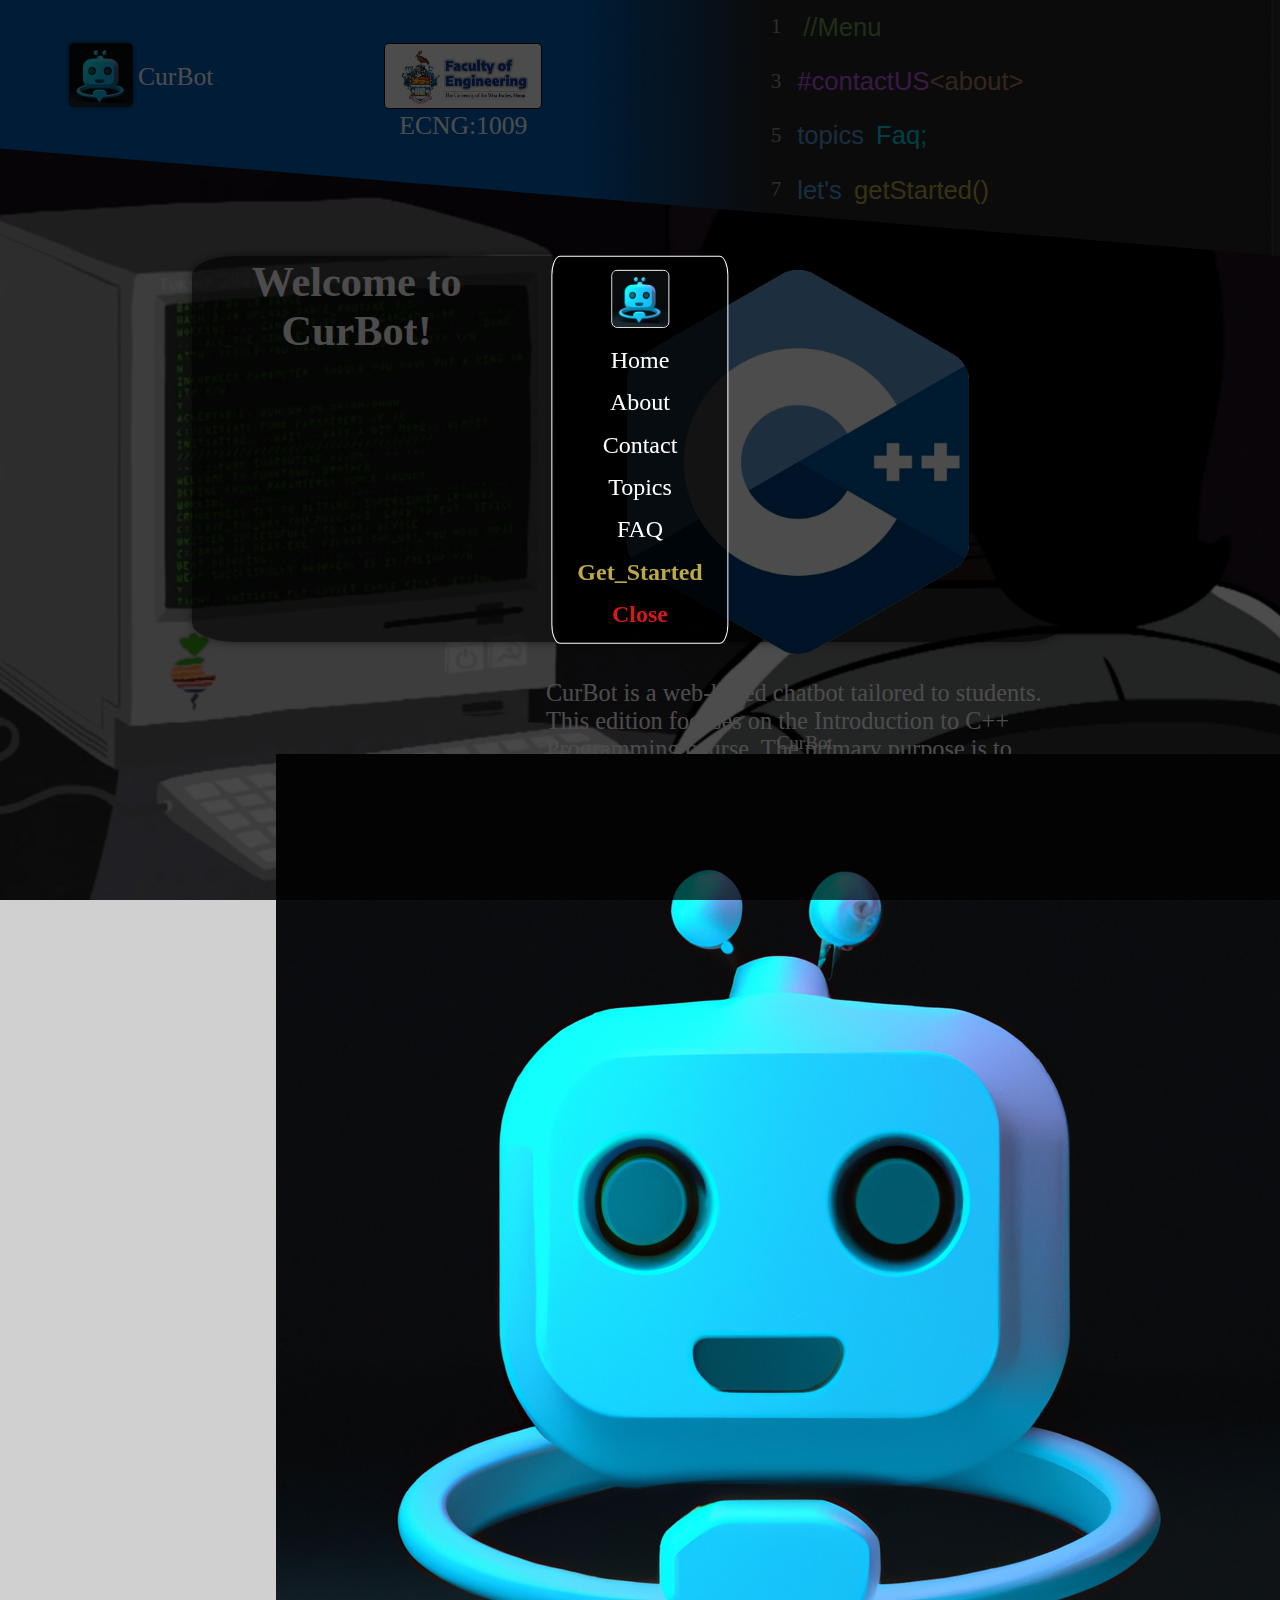
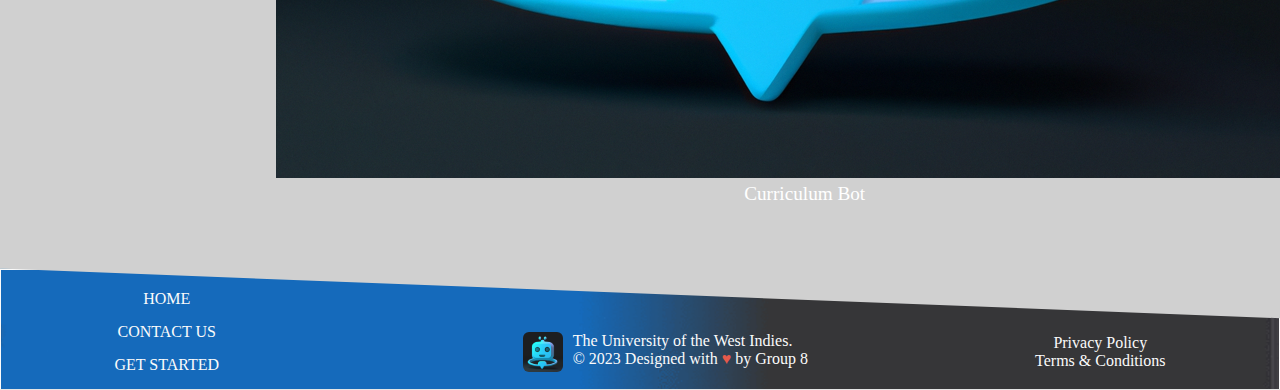
<file: index.html>
<!DOCTYPE html>
<html lang="en">

<head>
    <meta charset="UTF-8">
    <meta name="viewport" content="width=device-width, initial-scale=1, maximum-scale=1, user-scalable=no">
    <title>Home - Want to learn C++</title>
    <link rel="stylesheet" href="index_style.css">
    <link rel="stylesheet" href="header_styles.css">
    <link rel="stylesheet" href="footer_styles.css">  
    <script defer src="menu_func.js"></script>

<body>
    <header>
        <div class="header-title">
            <div class="header-title-name">
                <a href="index.html">
                  <img class="header-title-img" src="Images/CurBot chatbot.png" alt="C++ Logo">
                </a>
                <span class="header-title-text">CurBot</span>
            </div>
            <div class="header-edition">
                <a href="https://sta.uwi.edu/eng/electrical/about" target="_blank">
                  <img class="header-edition-image" src="Images/eng.jpg" alt="C++ Logo">
                </a>
                <span class="header-edition-text">ECNG:1009</span>
            </div>        
        </div>

        <div class="menu">
            <div class="menu-row1">
                <span class="menu-nums">1</span>
                <button class="menu-items" id="menu-button">//Menu</button>
            </div>
            <div class="menu-row2">
                <span class="menu-nums">3</span>
                <button class="menu-items" id="contact-button">#contactUS</button>
                <button class="menu-items" id="about-button">&lt;about&gt;</button>
            </div>
            <div class="menu-row3">
                <span class="menu-nums">5</span>
                <button class="menu-items" id="topics-button">topics</button>
                <button class="menu-items" id="faq-button">Faq;</button>
            </div>
            <div class="menu-row4">
                <span class="menu-nums">7</span>
                <button class="menu-items" id="lets-button">let's</button>
                <button class="menu-items" id="get-started-button">getStarted()</button>
            </div>          
        </div>
    </header>

    <div class="overlay" id="menu-overlay">
        <div class="overlay-content">
            <img class="overlay-content-img" src="Images/CurBot chatbot.png" alt="C++ Logo">    
          <a href="index.html">Home</a>
          <a href="about.html">About</a>
          <a href="contact.html">Contact</a>
          <a href="topics.html">Topics</a>
          <a href="FAQ.html">FAQ</a>
          <a href="Resources.html">Get_Started</a>
          <a href="#" id="close-menu">Close</a>
        </div>
      </div>

    <div class="top-container">
        <span class="top-title"> Welcome to CurBot! </span>
        
        <div class="top-text">
            <img class="top-img" src="Images/c++.jpeg" alt="C++ Logo">
            <span class="top-paragraph">CurBot is a web-based chatbot tailored to students.
                This edition focuses on the Introduction to C++ Programming course. The primary purpose is to supplement
                the course material by providing interactive content and responsive assistance focused on the
                curriculum of ECNG1009.
            </span>
        </div>
        <button class="main-get-started-button" >GET STARTED</button>
    </div>
   
    <div class="bot-container">
        <div class="chatbot-container" id="chatbot-container">
            <span>CurBot</span>
            <img class="bot-curbot-img" src="Images/CurBot chatbot.png" alt="CurBot">
            <span class="bot-curbot-paragraph">The Curriculum Bot</span>
        </div>
    
        <div class="resource-container" id="resource-container">
            <span>Resources</span>
            <img class="bot-resource-img" src="Images/resource.gif" alt="Resources">
            <span class="bot-resource-paragraph">Further Learning!</span>
        </div>
    </div>

    <footer class="footer-container">
        
        <div class="footer-content"> 
            <div class="quick-menu-links">
                <ul>
                  <li><a href="#">HOME</a></li>
                  <li><a href="#">CONTACT US</a></li>
                  <li><a href="#">GET STARTED</a></li>
                </ul>
              </div>
            <div class="copyright">
                <img class="bot-img-1" src="Images/CurBot chatbot.png" alt="C++ Logo">
                <p>The University of the West Indies. <br>&copy; 2023 Designed with <span class="heart">&hearts;</span> by Group 8</p>
              </div>
          <div class="legal">
            <p><a href="privacy_policy.html">Privacy Policy</a></p>
            <p><a href="terms_conditions.html">Terms & Conditions</a></p>
          </div>          
        </div>
      
        
      </footer>
      

      <script>
        function redirectToStreamlit() {
            // Redirect to your Streamlit app URL when the button is clicked
            window.location.href = 'terms_conditions_box.html';  // Change this URL to match your Streamlit app's URL
        }
        function hoverEffect() {
            document.getElementById("get-started-button").classList.add("hovered");
        }
        function hoverEffect1() {
            document.getElementById("lets-button").classList.add("hovered");
        }
    </script>

</body>

</html>
</file>
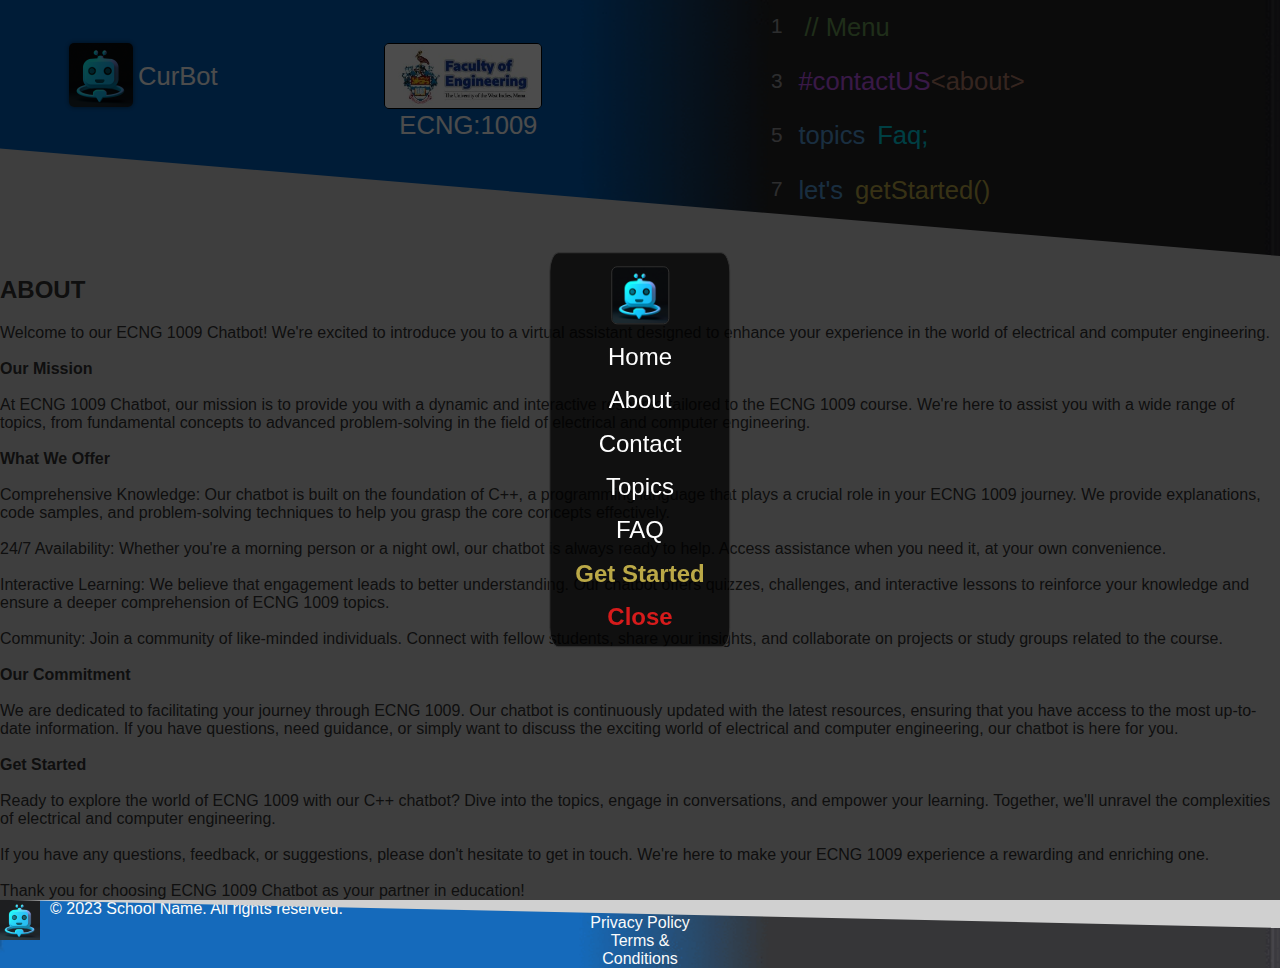
<file: about.html>
<!DOCTYPE html>
<html lang="en">

<head>
  <meta charset="UTF-8">
  <meta name="viewport" content="width=device-width, initial-scale=1.0">
<title>Home-Want to learn C++ </title>
<link rel="stylesheet" href="about_styles.css">
<link rel="stylesheet" href="header_styles.css">
<link rel="stylesheet" href="footer_styles.css">
<script defer src="menu_func.js"></script>

</head>

<body>
  <header>
    <div class="header-title">
        <div class="header-title-name">
            <a href="index.html">
              <img class="header-title-img" src="Images/CurBot chatbot.png" alt="C++ Logo">
            </a>
            <span class="header-title-text">CurBot</span>
        </div>
        <div class="header-edition">
            <a href="https://sta.uwi.edu/eng/electrical/about" target="_blank">
              <img class="header-edition-image" src="Images/eng.jpg" alt="C++ Logo">
            </a>
            <span class="header-edition-text">ECNG:1009</span>
        </div>        
    </div>
    

    <div class="menu">
        <div class="menu-row1">
            <span class="menu-nums">1</span>
            <button class="menu-items" id="menu-button">// Menu</button>
        </div>
        <div class="menu-row2">
            <span class="menu-nums">3</span>
            <button class="menu-items" id="contact-button">#contactUS</button>
            <button class="menu-items" id="about-button">&lt;about&gt;</button>
        </div>
        <div class="menu-row3">
            <span class="menu-nums">5</span>
            <button class="menu-items" id="topics-button">topics</button>
            <button class="menu-items" id="faq-button">Faq;</button>
        </div>
        <div class="menu-row4">
            <span class="menu-nums">7</span>
            <button class="menu-items" id="lets-button">let's</button>
            <button class="menu-items" id="get-started-button">getStarted()</button>
        </div>          
    </div>
</header>

<div class="overlay" id="menu-overlay">
  <div class="overlay-content">
      <img class="overlay-content-img" src="Images/CurBot chatbot.png" alt="C++ Logo">    
    <a href="index.html">Home</a>
    <a href="about.html">About</a>
    <a href="contact.html">Contact</a>
    <a href="topics.html">Topics</a>
    <a href="FAQ.html">FAQ</a>
    <a href="Resources.html">Get Started</a>
    <a href="#" id="close-menu">Close</a>
  </div>
</div>
     
    <div class="top-mid-container">
        
        <h2 class="top-mid-title"> ABOUT </h2>   
        
        <span class="top-mid-paragraph">
          Welcome to our ECNG 1009 Chatbot! We're excited to introduce you to a virtual assistant designed to enhance your experience in the world of electrical and computer engineering.
          <br><br>
          <strong>Our Mission</strong>
          <br><br>
          At ECNG 1009 Chatbot, our mission is to provide you with a dynamic and interactive resource tailored to the ECNG 1009 course. We're here to assist you with a wide range of topics, from fundamental concepts to advanced problem-solving in the field of electrical and computer engineering.
          <br><br>
          <strong>What We Offer</strong>
          <br><br>
          Comprehensive Knowledge: Our chatbot is built on the foundation of C++, a programming language that plays a crucial role in your ECNG 1009 journey. We provide explanations, code samples, and problem-solving techniques to help you grasp the core concepts effectively.
          <br><br>
          24/7 Availability: Whether you're a morning person or a night owl, our chatbot is always ready to help. Access assistance when you need it, at your own convenience.
          <br><br>
          Interactive Learning: We believe that engagement leads to better understanding. Our chatbot offers quizzes, challenges, and interactive lessons to reinforce your knowledge and ensure a deeper comprehension of ECNG 1009 topics.
          <br><br>
          Community: Join a community of like-minded individuals. Connect with fellow students, share your insights, and collaborate on projects or study groups related to the course.
          <br><br>
          <strong>Our Commitment</strong>
          <br><br>
          We are dedicated to facilitating your journey through ECNG 1009. Our chatbot is continuously updated with the latest resources, ensuring that you have access to the most up-to-date information. If you have questions, need guidance, or simply want to discuss the exciting world of electrical and computer engineering, our chatbot is here for you.
          <br><br>
          <strong>Get Started</strong>
          <br><br>
          Ready to explore the world of ECNG 1009 with our C++ chatbot? Dive into the topics, engage in conversations, and empower your learning. Together, we'll unravel the complexities of electrical and computer engineering.
          <br><br>
          If you have any questions, feedback, or suggestions, please don't hesitate to get in touch. We're here to make your ECNG 1009 experience a rewarding and enriching one.
          <br><br>
          Thank you for choosing ECNG 1009 Chatbot as your partner in education!
      </span>
      
    </div> 



    <footer class="footer-container">
      <div class="copyright">
          <img class="bot-img-1" src="Images/CurBot chatbot.png" alt="C++ Logo">
        <p>&copy; 2023 School Name. All rights reserved.</p>
      </div>

      <div class="legal">
          <p><a href="privacy_policy.html" >Privacy Policy</a></p>
          <p><a href="terms_conditions.html">Terms & <br>Conditions</a></p>
        </div>  
    </footer>
</body> 




</html>
</file>
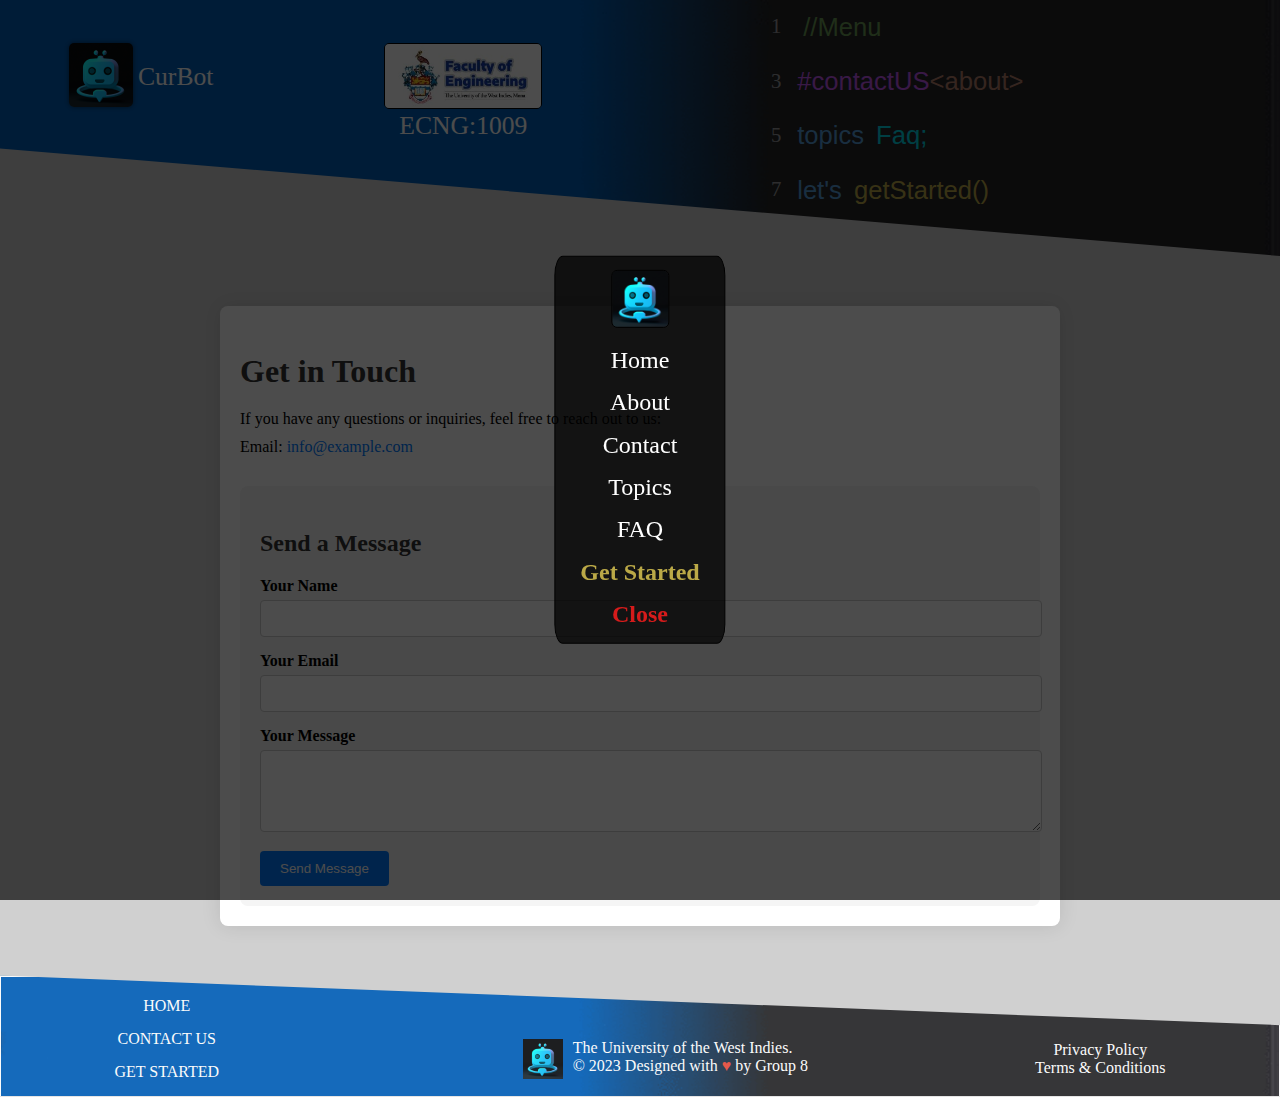
<file: contact.html>
<!DOCTYPE html>
<html lang="en">

<head>
  <meta charset="UTF-8">
  <meta name="viewport" content="width=device-width, initial-scale=1.0">
  <title>Home-Want to learn C++ </title>
  <link rel="stylesheet" href="contact_styles.css">
  <link rel="stylesheet" href="header_styles.css">
  <link rel="stylesheet" href="footer_styles.css">
  <script defer src="menu_func.js"></script>
</head>

<body>
    <header>
        <div class="header-title">
            <div class="header-title-name">
                <a href="index.html">
                  <img class="header-title-img" src="Images/CurBot chatbot.png" alt="C++ Logo">
                </a>
                <span class="header-title-text">CurBot</span>
            </div>
            <div class="header-edition">
                <a href="https://sta.uwi.edu/eng/electrical/about" target="_blank">
                  <img class="header-edition-image" src="Images/eng.jpg" alt="C++ Logo">
                </a>
                <span class="header-edition-text">ECNG:1009</span>
            </div>        
        </div>

        <div class="menu">
            <div class="menu-row1">
                <span class="menu-nums">1</span>
                <button class="menu-items" id="menu-button">//Menu</button>
            </div>
            <div class="menu-row2">
                <span class="menu-nums">3</span>
                <button class="menu-items" id="contact-button">#contactUS</button>
                <button class="menu-items" id="about-button">&lt;about&gt;</button>
            </div>
            <div class="menu-row3">
                <span class="menu-nums">5</span>
                <button class="menu-items" id="topics-button">topics</button>
                <button class="menu-items" id="faq-button">Faq;</button>
            </div>
            <div class="menu-row4">
                <span class="menu-nums">7</span>
                <button class="menu-items" id="lets-button">let's</button>
                <button class="menu-items" id="get-started-button">getStarted()</button>
            </div>          
        </div>
    </header>
    <div class="overlay" id="menu-overlay">
        <div class="overlay-content">
            <img class="overlay-content-img" src="Images/CurBot chatbot.png" alt="C++ Logo">    
          <a href="index.html">Home</a>
          <a href="about.html">About</a>
          <a href="contact.html">Contact</a>
          <a href="topics.html">Topics</a>
          <a href="FAQ.html">FAQ</a>
          <a href="Resources.html">Get Started</a>
          <a href="#" id="close-menu">Close</a>
        </div>
      </div>

      <div class="contact-container">
        <h2 class="contact-title">Get in Touch</h2>
    
        <div class="contact-info">
          <p>If you have any questions or inquiries, feel free to reach out to us:</p>
          <ul>
            <li>Email: <a href="mailto:info@example.com">info@example.com</a></li>
          </ul>
        </div>
    
        <div class="contact-form">
          <h3>Send a Message</h3>
          <form action="#" method="post">
            <label for="name">Your Name</label>
            <input type="text" id="name" name="name" required>
    
            <label for="email">Your Email</label>
            <input type="email" id="email" name="email" required>
    
            <label for="message">Your Message</label>
            <textarea id="message" name="message" rows="4" required></textarea>
    
            <button type="submit">Send Message</button>
          </form>
        </div>
      </div>



    <footer class="footer-container">
        
        <div class="footer-content"> 
            <div class="quick-menu-links">
                <ul>
                  <li><a href="#">HOME</a></li>
                  <li><a href="#">CONTACT US</a></li>
                  <li><a href="#">GET STARTED</a></li>
                </ul>
              </div>
            <div class="copyright">
                <img class="bot-img-1" src="Images/CurBot chatbot.png" alt="C++ Logo">
                <p>The University of the West Indies. <br>&copy; 2023 Designed with <span class="heart">&hearts;</span> by Group 8</p>
              </div>
          <div class="legal">
            <p><a href="privacy_policy.html">Privacy Policy</a></p>
            <p><a href="terms_conditions.html">Terms & Conditions</a></p>
          </div>          
        </div>
      
        
      </footer>


      
      
    
</body> 
</html>
</file>
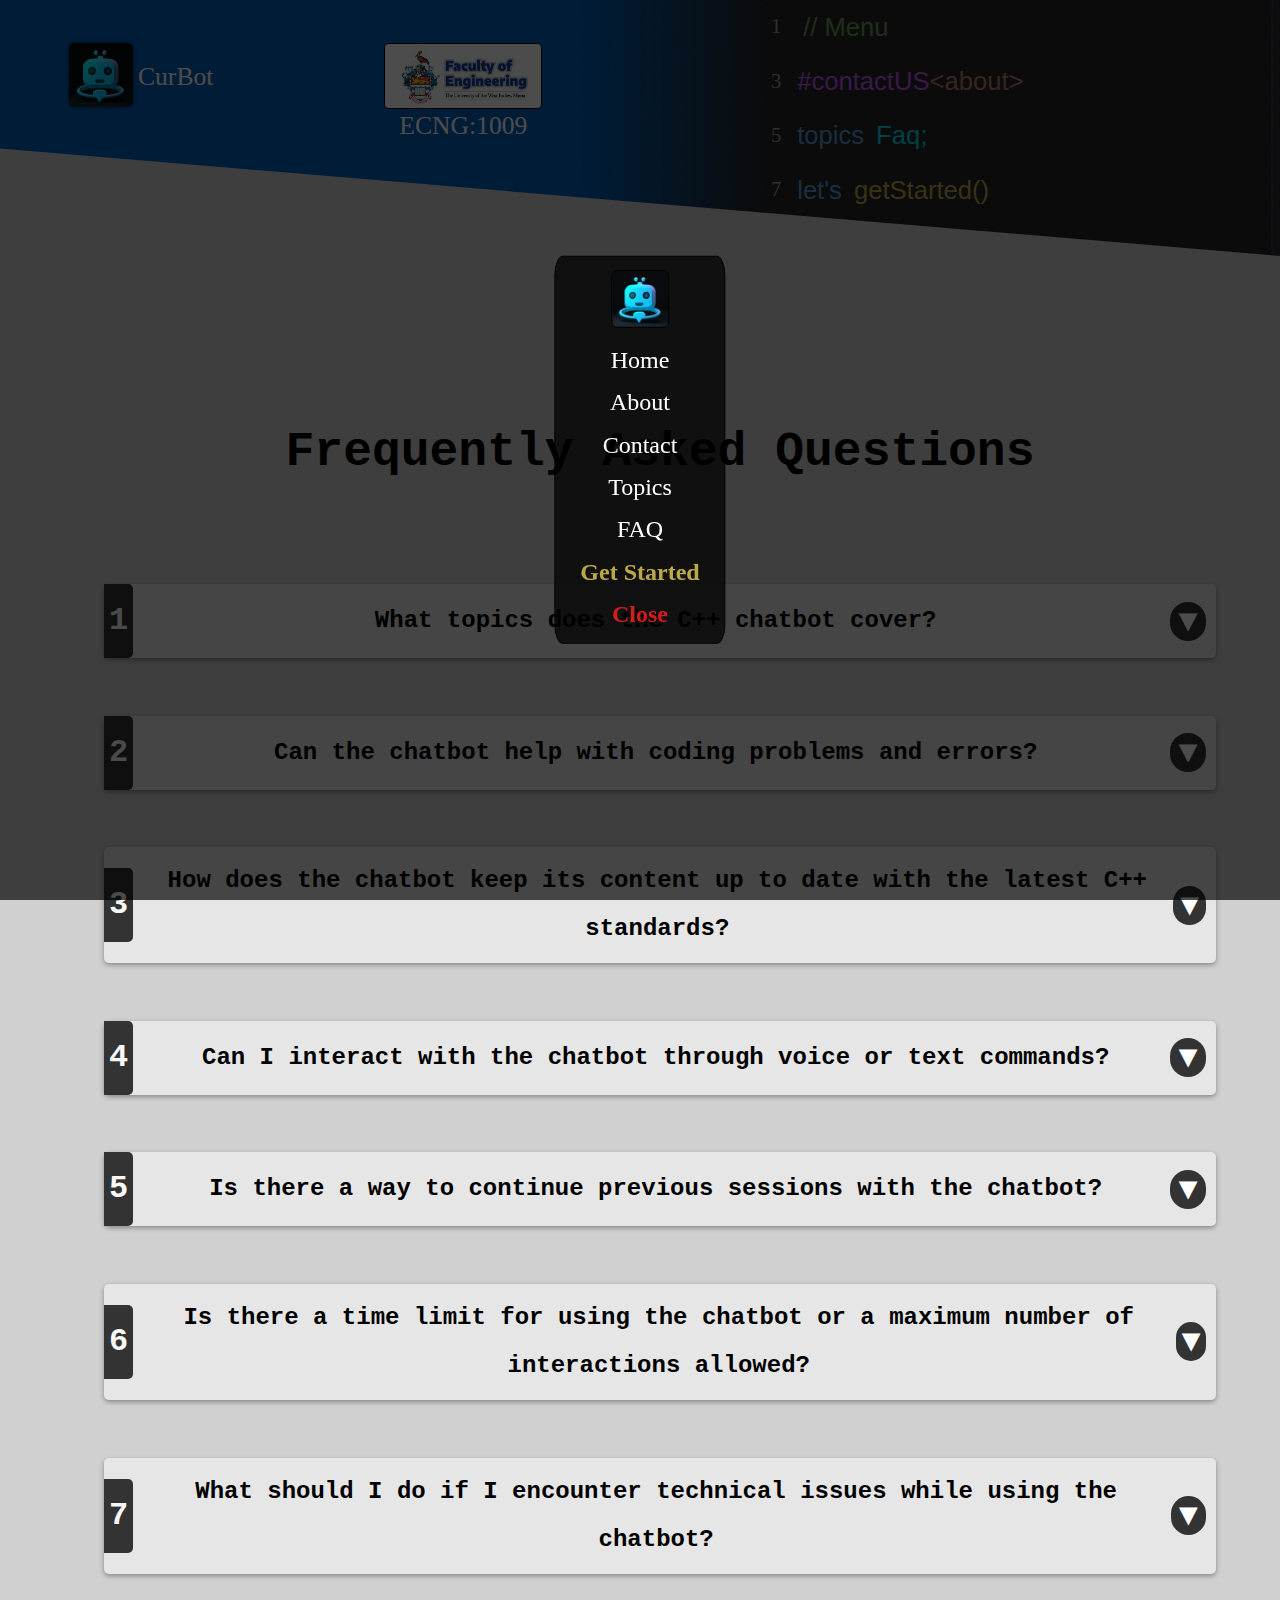
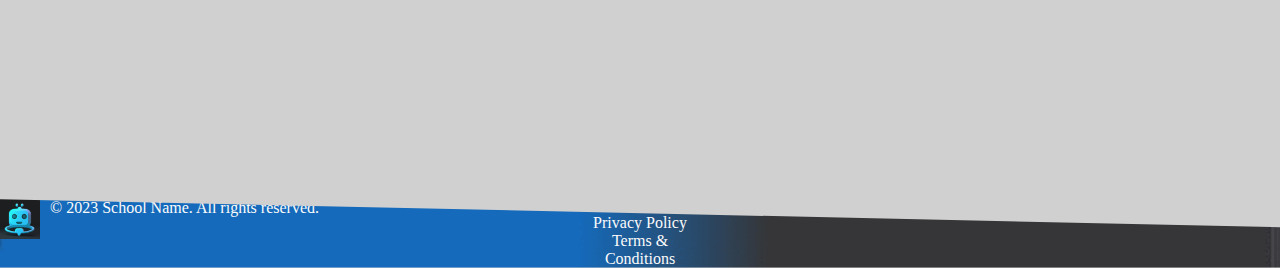
<file: FAQ.html>
<!DOCTYPE html>
<html lang="en">

<head>
  <meta charset="UTF-8">
  <meta name="viewport" content="width=device-width, initial-scale=1.0">
<title>Home-Want to learn C++ </title>
<link rel="stylesheet" href="FAQ_style.css">
<link rel="stylesheet" href="header_styles.css">
<link rel="stylesheet" href="footer_styles.css">
<script defer src="menu_func.js"></script>
</head>

<body>
  <header>
    <div class="header-title">
        <div class="header-title-name">
            <a href="index.html">
              <img class="header-title-img" src="Images/CurBot chatbot.png" alt="C++ Logo">
            </a>
            <span class="header-title-text">CurBot</span>
        </div>
        <div class="header-edition">
            <a href="https://sta.uwi.edu/eng/electrical/about" target="_blank">
              <img class="header-edition-image" src="Images/eng.jpg" alt="C++ Logo">
            </a>
            <span class="header-edition-text">ECNG:1009</span>
        </div>        
    </div>

    <div class="menu">
        <div class="menu-row1">
            <span class="menu-nums">1</span>
            <button class="menu-items" id="menu-button">// Menu</button>
        </div>
        <div class="menu-row2">
            <span class="menu-nums">3</span>
            <button class="menu-items" id="contact-button">#contactUS</button>
            <button class="menu-items" id="about-button">&lt;about&gt;</button>
        </div>
        <div class="menu-row3">
            <span class="menu-nums">5</span>
            <button class="menu-items" id="topics-button">topics</button>
            <button class="menu-items" id="faq-button">Faq;</button>
        </div>
        <div class="menu-row4">
            <span class="menu-nums">7</span>
            <button class="menu-items" id="lets-button">let's</button>
            <button class="menu-items" id="get-started-button">getStarted()</button>
        </div>          
    </div>
</header> 

<div class="overlay" id="menu-overlay">
  <div class="overlay-content">
      <img class="overlay-content-img" src="Images/CurBot chatbot.png" alt="C++ Logo">    
    <a href="index.html">Home</a>
    <a href="about.html">About</a>
    <a href="contact.html">Contact</a>
    <a href="topics.html">Topics</a>
    <a href="FAQ.html">FAQ</a>
    <a href="Resources.html">Get Started</a>
    <a href="#" id="close-menu">Close</a>
  </div>
</div>

<div class="top-mid-container">
        
    <span class="top-mid-title"> Frequently Asked Questions</span>   
    
    <div class="dropdown">
      <span class="question" onclick="toggleAnswer(this)">
        <strong data-color-text="1">What topics does the C++ chatbot cover?<span class="arrow"></span></strong>
          <div class="answer">
              Our chatbot covers the fundamental syntax and structure of the C++ programming language. You can learn more here.
          </div>
      </span>
  
      <span class="question" onclick="toggleAnswer(this)">
        <strong data-color-text="2">Can the chatbot help with coding problems and errors?<span class="arrow"></span></strong>
          <div class="answer">
              No, the chatbot is meant to be a resource for learning and answering questions related to C++. It does not provide code corrections or suggestions.
          </div>
      </span>
  
      <span class="question" onclick="toggleAnswer(this)">
        <strong data-color-text="3">How does the chatbot keep its content up to date with the latest C++ standards?<span class="arrow"></span></strong>
          <div class="answer">
              Curbot's content is regularly updated to align with the latest C++ standards and best practices. It leverages a combination of stored information in a vector database and real-time access to OpenAI's GPT-3 API, ensuring that you receive accurate and current information regarding C++ programming.
          </div>
      </span>
  
      <span class="question" onclick="toggleAnswer(this)">
        <strong data-color-text="4">Can I interact with the chatbot through voice or text commands?<span class="arrow"></span></strong>
          <div class="answer">
              As of now, Curbot primarily supports text-based interactions. You can type your questions or commands, and Curbot will provide text-based responses. Voice commands are not supported at this time.
          </div>
      </span>
  
      <span class="question" onclick="toggleAnswer(this)">
        <strong data-color-text="5">Is there a way to continue previous sessions with the chatbot?<span class="arrow"></span></strong>
          <div class="answer">
              Yes, you can continue your conversation within the same session. However, please note that once you refresh the page, the chat history is lost as it does not retain conversation history across sessions.
          </div>
      </span>
  
      <span class="question" onclick="toggleAnswer(this)">
        <strong data-color-text="6">Is there a time limit for using the chatbot or a maximum number of interactions allowed?<span class="arrow"></span></strong>
          <div class="answer">
              There is no specific time limit for using Curbot, and you can interact with it as long as you need to. Additionally, there is no maximum number of interactions or questions. Curbot is available to assist you with your C++ learning journey whenever you have questions or require guidance.
          </div>
      </span>
  
      <span class="question" onclick="toggleAnswer(this)">
          <strong data-color-text="7">What should I do if I encounter technical issues while using the chatbot?<span class="arrow"></span></strong>
          <div class="answer">
              If you encounter any technical issues while using the chatbot, please <a href="contact-us-link">Contact Us</a>. We are here to assist you with any technical problems or difficulties you may face while using Curbot. Your feedback and inquiries are important to us, and we will do our best to address and resolve any issues promptly.
          </div>
      </span>
  </div>
  
  
</div> 



<footer class="footer-container">
  <div class="copyright">
      <img class="bot-img-1" src="Images/CurBot chatbot.png" alt="C++ Logo">
    <p>&copy; 2023 School Name. All rights reserved.</p>
  </div>

  <div class="legal">
      <p><a href="privacy_policy.html" >Privacy Policy</a></p>
      <p><a href="terms_conditions.html">Terms & <br>Conditions</a></p>
    </div>  
</footer>

<script>
  function toggleAnswer(element) {      
      var answer = element.querySelector('.answer');
      var arrow = element.querySelector('.arrow'); 
      
      answer.classList.toggle('show-answer');
         
      arrow.classList.toggle('arrow-up');
  }
</script>

</body> 




</html>
</file>
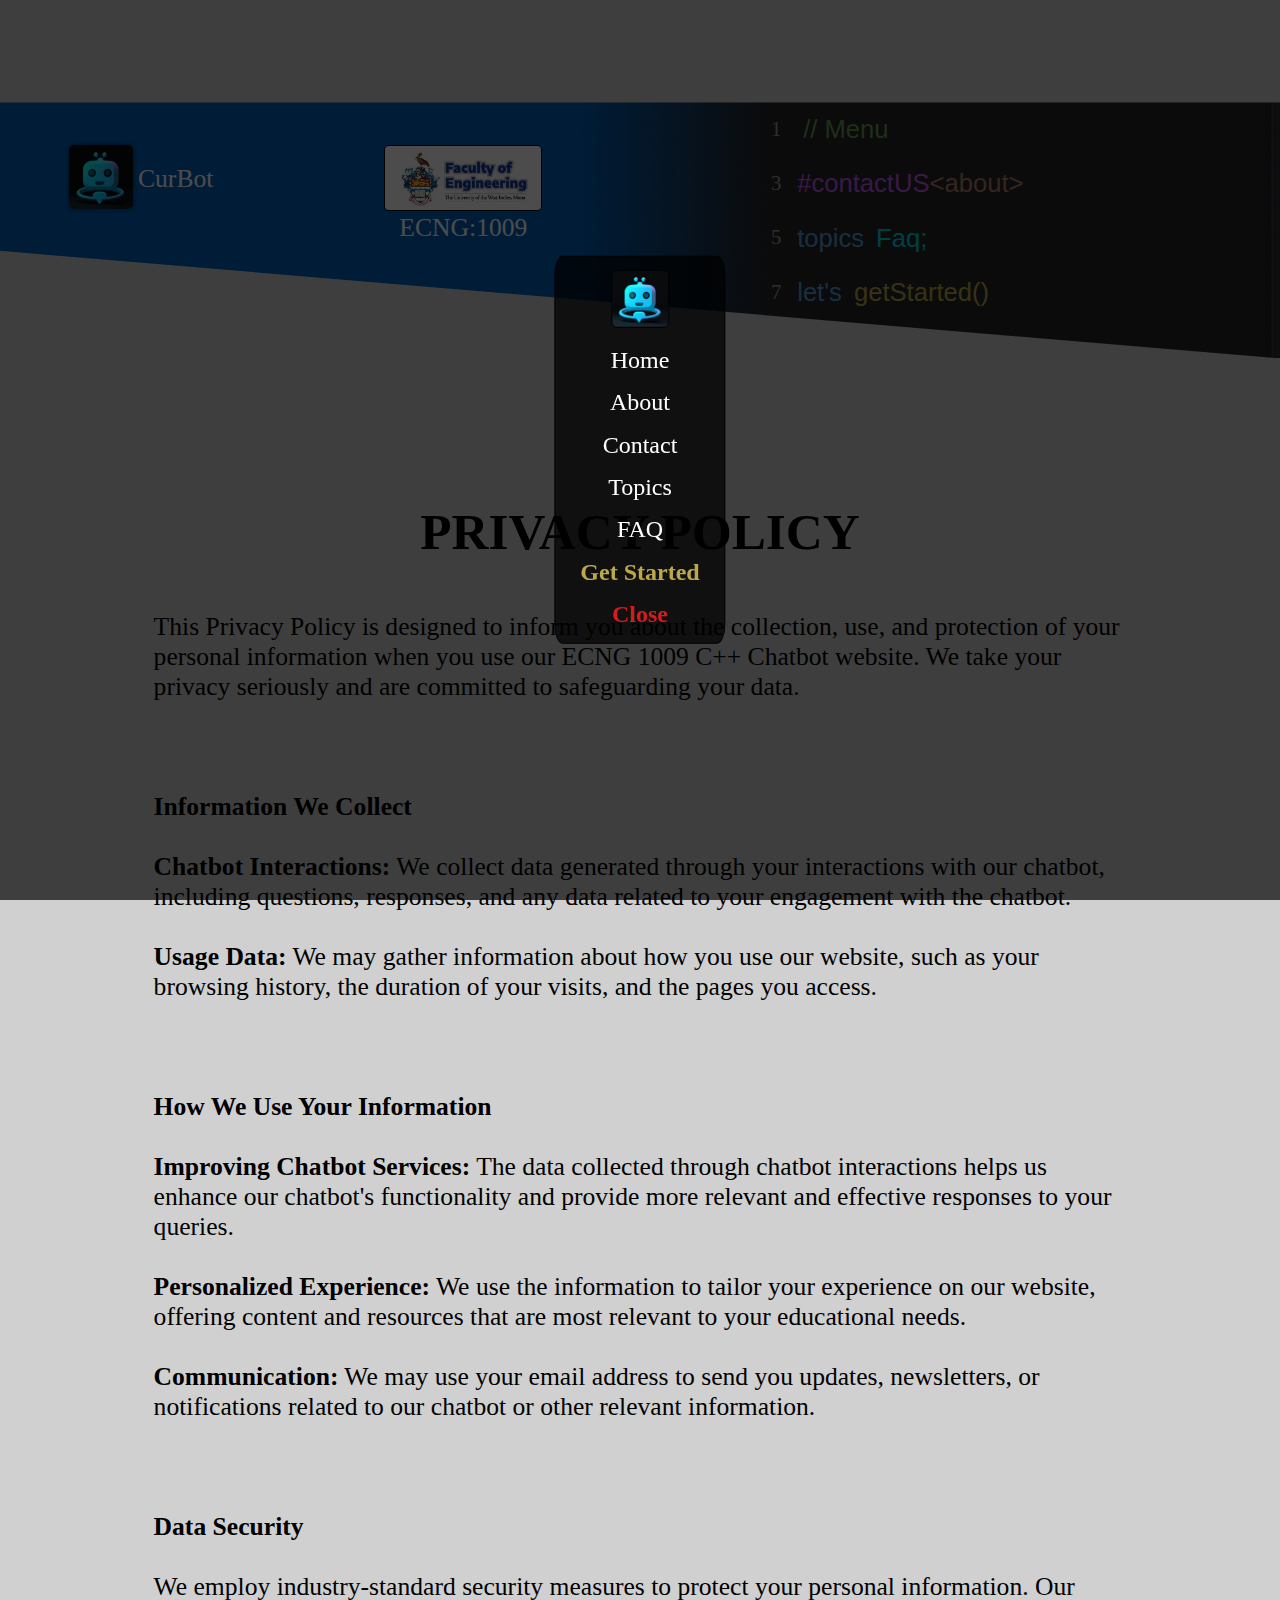
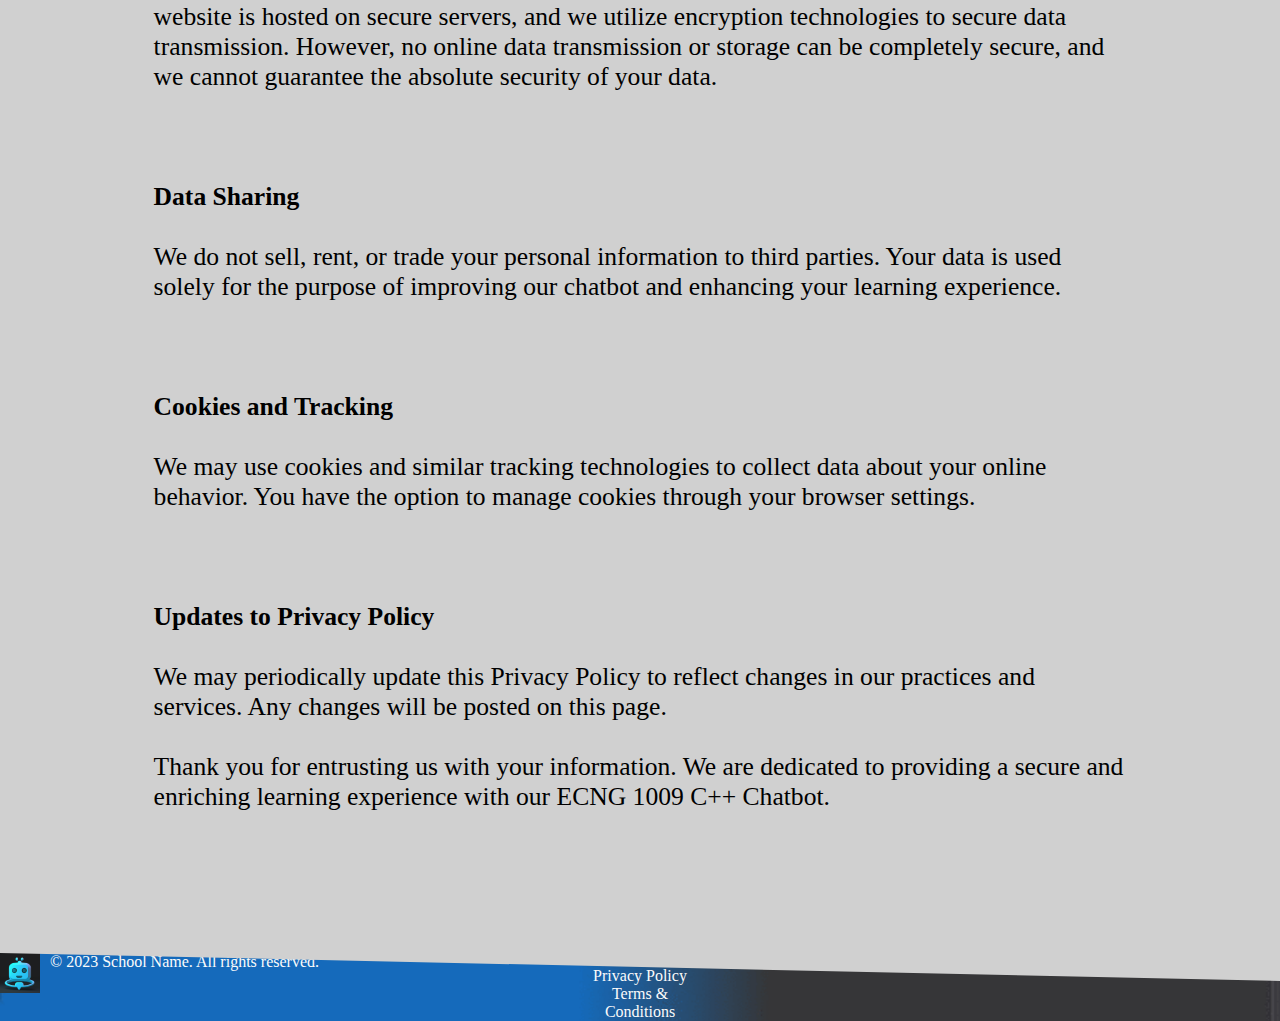
<file: privacy_policy.html>
<!DOCTYPE html>
<html lang="en">

<head>
  <meta charset="UTF-8">
  <meta name="viewport" content="width=device-width, initial-scale=1.0">
<title>Home-Want to learn C++ </title>
<link rel="stylesheet" href="privacy_policy_styles.css">
<link rel="stylesheet" href="header_styles.css">
<link rel="stylesheet" href="footer_styles.css">
<script defer src="menu_func.js"></script>
</head>

<body>
  <header>
    <div class="header-title">
      <div class="header-title-name">
          <a href="index.html">
            <img class="header-title-img" src="Images/CurBot chatbot.png" alt="C++ Logo">
          </a>
          <span class="header-title-text">CurBot</span>
      </div>
      <div class="header-edition">
          <a href="https://sta.uwi.edu/eng/electrical/about" target="_blank">
            <img class="header-edition-image" src="Images/eng.jpg" alt="C++ Logo">
          </a>
          <span class="header-edition-text">ECNG:1009</span>
      </div>        
  </div>

    <div class="menu">
        <div class="menu-row1">
            <span class="menu-nums">1</span>
            <button class="menu-items" id="menu-button">// Menu</button>
        </div>
        <div class="menu-row2">
            <span class="menu-nums">3</span>
            <button class="menu-items" id="contact-button">#contactUS</button>
            <button class="menu-items" id="about-button">&lt;about&gt;</button>
        </div>
        <div class="menu-row3">
            <span class="menu-nums">5</span>
            <button class="menu-items" id="topics-button">topics</button>
            <button class="menu-items" id="faq-button">Faq;</button>
        </div>
        <div class="menu-row4">
            <span class="menu-nums">7</span>
            <button class="menu-items" id="lets-button">let's</button>
            <button class="menu-items" id="get-started-button">getStarted()</button>
        </div>          
    </div>
</header>

<div class="overlay" id="menu-overlay">
  <div class="overlay-content">
      <img class="overlay-content-img" src="Images/CurBot chatbot.png" alt="C++ Logo">    
    <a href="index.html">Home</a>
    <a href="about.html">About</a>
    <a href="contact.html">Contact</a>
    <a href="topics.html">Topics</a>
    <a href="FAQ.html">FAQ</a>
    <a href="Resources.html">Get Started</a>
    <a href="#" id="close-menu">Close</a>
  </div>
</div>
     
    <div class="top-mid-container">
        
        <h2 class="top-mid-title"><br><br> PRIVACY POLICY <br></h2>   
        
        <span class="top-mid-paragraph">
          This Privacy Policy is designed to inform you about the collection, use, and protection of your personal information when you use our ECNG 1009 C++ Chatbot website. We take your privacy seriously and are committed to safeguarding your data.
          <br><br><br><br>
          <strong>Information We Collect</strong>
          <br><br>
          <strong>Chatbot Interactions:</strong> We collect data generated through your interactions with our chatbot, including questions, responses, and any data related to your engagement with the chatbot.
          <br><br>
          <strong>Usage Data:</strong> We may gather information about how you use our website, such as your browsing history, the duration of your visits, and the pages you access.
          <br><br><br><br>
          <strong>How We Use Your Information</strong>
          <br><br>
          <strong>Improving Chatbot Services:</strong> The data collected through chatbot interactions helps us enhance our chatbot's functionality and provide more relevant and effective responses to your queries.
          <br><br>
          <strong>Personalized Experience:</strong> We use the information to tailor your experience on our website, offering content and resources that are most relevant to your educational needs.
          <br><br>
          <strong>Communication:</strong> We may use your email address to send you updates, newsletters, or notifications related to our chatbot or other relevant information.
          <br><br><br><br>
          <strong>Data Security</strong>
          <br><br>
          We employ industry-standard security measures to protect your personal information. Our website is hosted on secure servers, and we utilize encryption technologies to secure data transmission. However, no online data transmission or storage can be completely secure, and we cannot guarantee the absolute security of your data.
          <br><br><br><br>
          <strong>Data Sharing</strong>
          <br><br>
          We do not sell, rent, or trade your personal information to third parties. Your data is used solely for the purpose of improving our chatbot and enhancing your learning experience.
          <br><br><br><br>
          <strong>Cookies and Tracking</strong>
          <br><br>
          We may use cookies and similar tracking technologies to collect data about your online behavior. You have the option to manage cookies through your browser settings.
          <br><br><br><br>
          <strong>Updates to Privacy Policy</strong>
          <br><br>
          We may periodically update this Privacy Policy to reflect changes in our practices and services. Any changes will be posted on this page.
          <br><br>
          Thank you for entrusting us with your information. We are dedicated to providing a secure and enriching learning experience with our ECNG 1009 C++ Chatbot.
      </span>
      
      
    </div> 



    <footer class="footer-container">
      <div class="copyright">
          <img class="bot-img-1" src="Images/CurBot chatbot.png" alt="C++ Logo">
        <p>&copy; 2023 School Name. All rights reserved.</p>
      </div>

      <div class="legal">
          <p><a href="privacy_policy.html" >Privacy Policy</a></p>
          <p><a href="terms_conditions.html">Terms & <br>Conditions</a></p>
        </div>  
    </footer>
</body> 




</html>
</file>
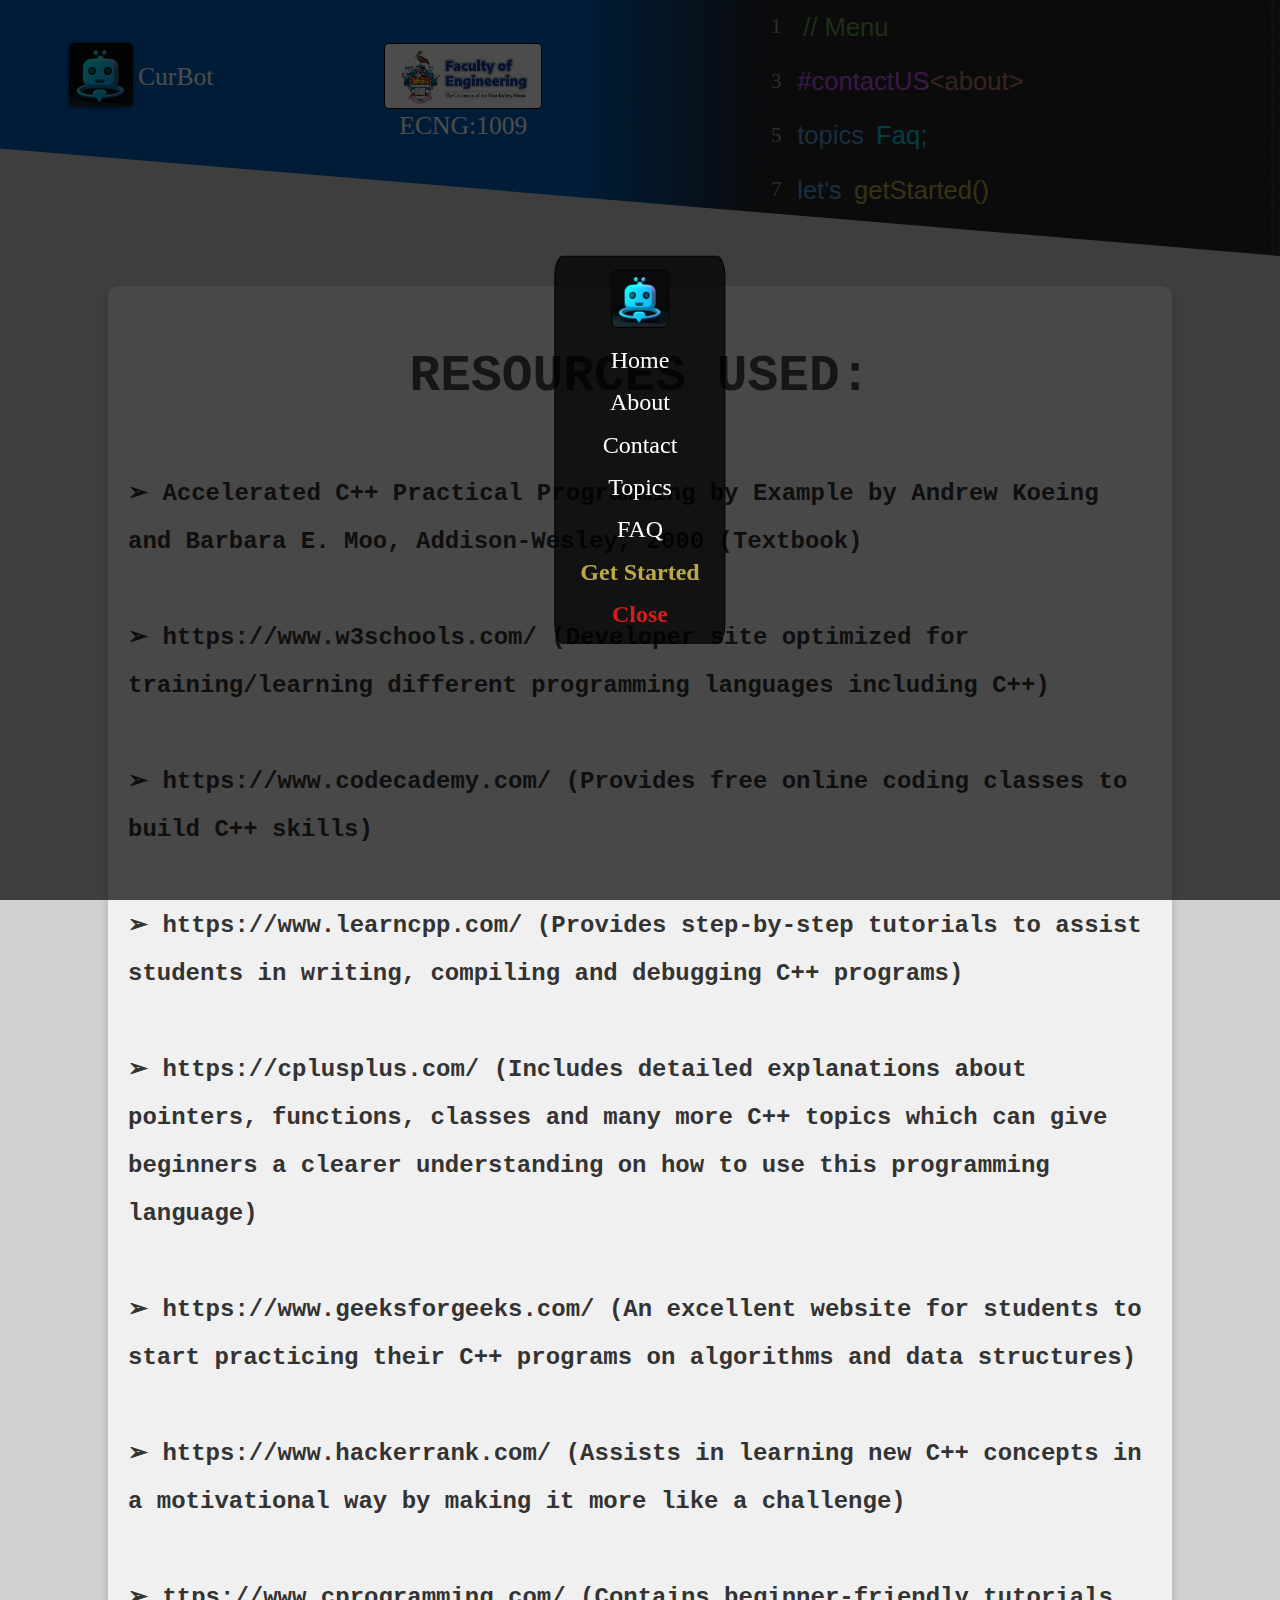
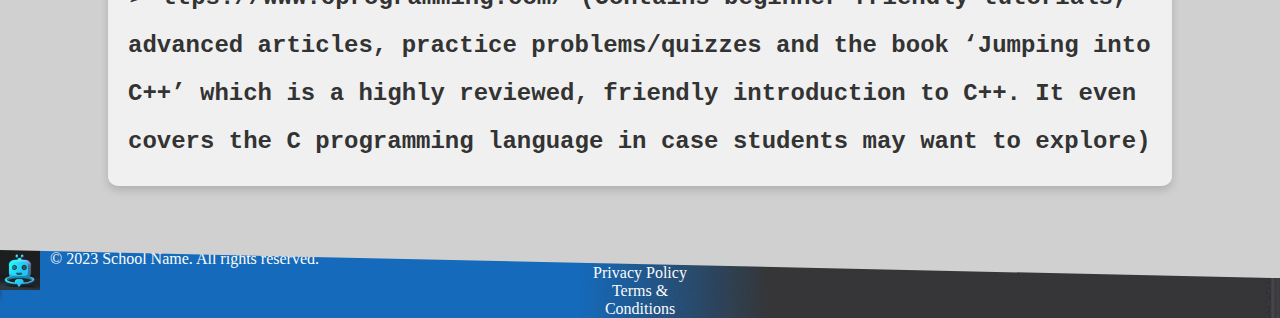
<file: Resources.html>
<!DOCTYPE html>
<html lang="en">

<head>
  <meta charset="UTF-8">
  <meta name="viewport" content="width=device-width, initial-scale=1.0">
<title>Home-Want to learn C++ </title>
<link rel="stylesheet" href="resources_used.css">
<link rel="stylesheet" href="header_styles.css">
<link rel="stylesheet" href="footer_styles.css">
<script defer src="menu_func.js"></script>
</head>

<body>
  <header>
    <div class="header-title">
      <div class="header-title-name">
          <a href="index.html">
            <img class="header-title-img" src="Images/CurBot chatbot.png" alt="C++ Logo">
          </a>
          <span class="header-title-text">CurBot</span>
      </div>
      <div class="header-edition">
          <a href="https://sta.uwi.edu/eng/electrical/about" target="_blank">
            <img class="header-edition-image" src="Images/eng.jpg" alt="C++ Logo">
          </a>
          <span class="header-edition-text">ECNG:1009</span>
      </div>        
  </div>

    <div class="menu">
        <div class="menu-row1">
            <span class="menu-nums">1</span>
            <button class="menu-items" id="menu-button">// Menu</button>
        </div>
        <div class="menu-row2">
            <span class="menu-nums">3</span>
            <button class="menu-items" id="contact-button">#contactUS</button>
            <button class="menu-items" id="about-button">&lt;about&gt;</button>
        </div>
        <div class="menu-row3">
            <span class="menu-nums">5</span>
            <button class="menu-items" id="topics-button">topics</button>
            <button class="menu-items" id="faq-button">Faq;</button>
        </div>
        <div class="menu-row4">
            <span class="menu-nums">7</span>
            <button class="menu-items" id="lets-button">let's</button>
            <button class="menu-items" id="get-started-button">getStarted()</button>
        </div>          
    </div>
</header>


<div class="overlay" id="menu-overlay">
  <div class="overlay-content">
      <img class="overlay-content-img" src="Images/CurBot chatbot.png" alt="C++ Logo">    
    <a href="index.html">Home</a>
    <a href="about.html">About</a>
    <a href="contact.html">Contact</a>
    <a href="topics.html">Topics</a>
    <a href="FAQ.html">FAQ</a>
    <a href="Resources.html">Get Started</a>
    <a href="#" id="close-menu">Close</a>
  </div>
</div>
     
    <div class="top-mid-container">
        
        <h2 class="top-mid-title"> RESOURCES USED: </h2>   
        
        <span class="top-mid-paragraph" > 
          ➢ Accelerated C++ Practical Programming by Example by Andrew Koeing and Barbara E. Moo, Addison-Wesley, 2000 (Textbook)
          <br><br>➢ https://www.w3schools.com/ (Developer site optimized for training/learning different programming languages including C++)
          <br><br>➢ https://www.codecademy.com/ (Provides free online coding classes to build C++ skills)
          <br><br>➢ https://www.learncpp.com/ (Provides step-by-step tutorials to assist students in writing, compiling and debugging C++ programs)
          <br><br>➢ https://cplusplus.com/ (Includes detailed explanations about pointers, functions, classes and many more C++ topics which can give beginners a clearer understanding on how to use this programming language)
          <br><br>➢ https://www.geeksforgeeks.com/ (An excellent website for students to start practicing their C++ programs on algorithms and data structures)
          <br><br>➢ https://www.hackerrank.com/ (Assists in learning new C++ concepts in a motivational way by making it more like a challenge)
          <br><br>➢ ttps://www.cprogramming.com/ (Contains beginner-friendly tutorials, advanced articles, practice problems/quizzes and the book ‘Jumping into C++’ which is a highly reviewed, friendly introduction to C++. It even covers the C programming language in case students may want to explore)
        </span>
    </div> 


    <footer class="footer-container">
      <div class="copyright">
          <img class="bot-img-1" src="Images/CurBot chatbot.png" alt="C++ Logo">
        <p>&copy; 2023 School Name. All rights reserved.</p>
      </div>

      <div class="legal">
          <p><a href="privacy_policy.html" >Privacy Policy</a></p>
          <p><a href="terms_conditions.html">Terms & <br>Conditions</a></p>
        </div>  
    </footer>
</body> 




</html>
</file>
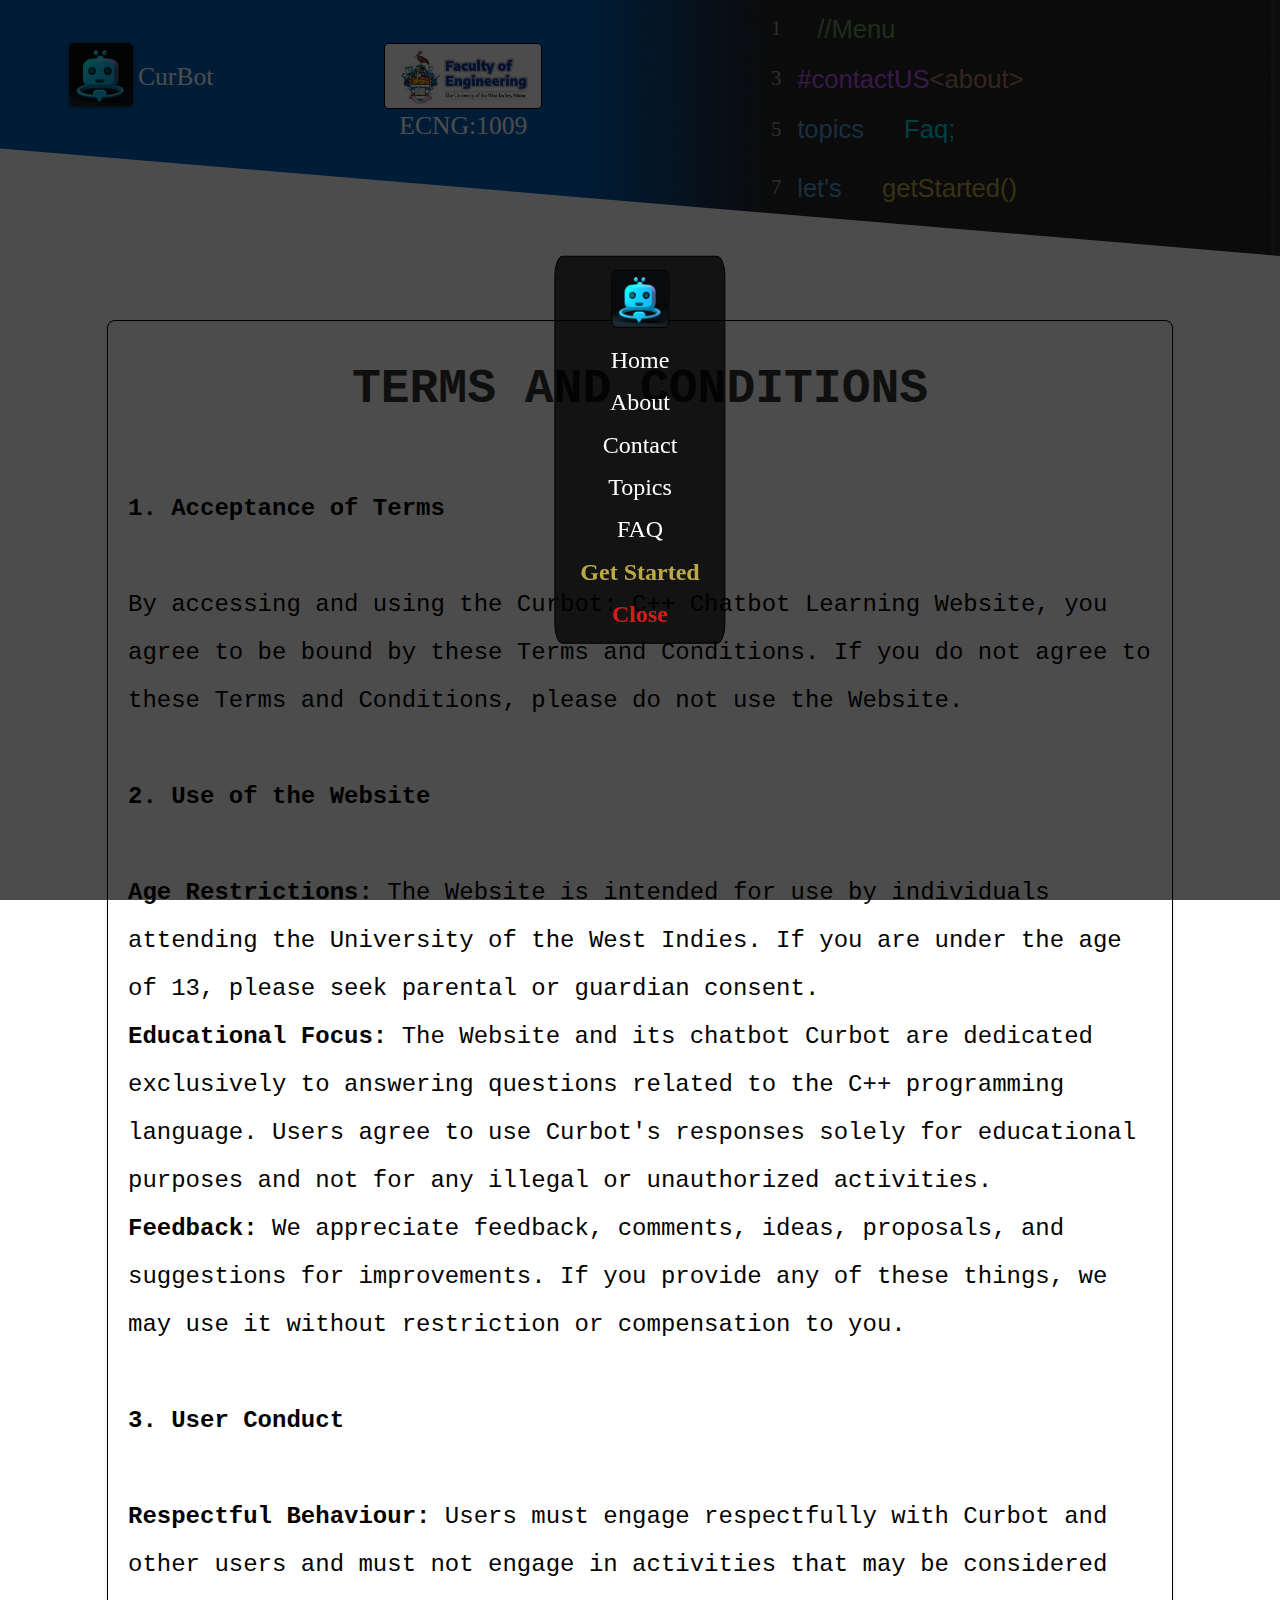
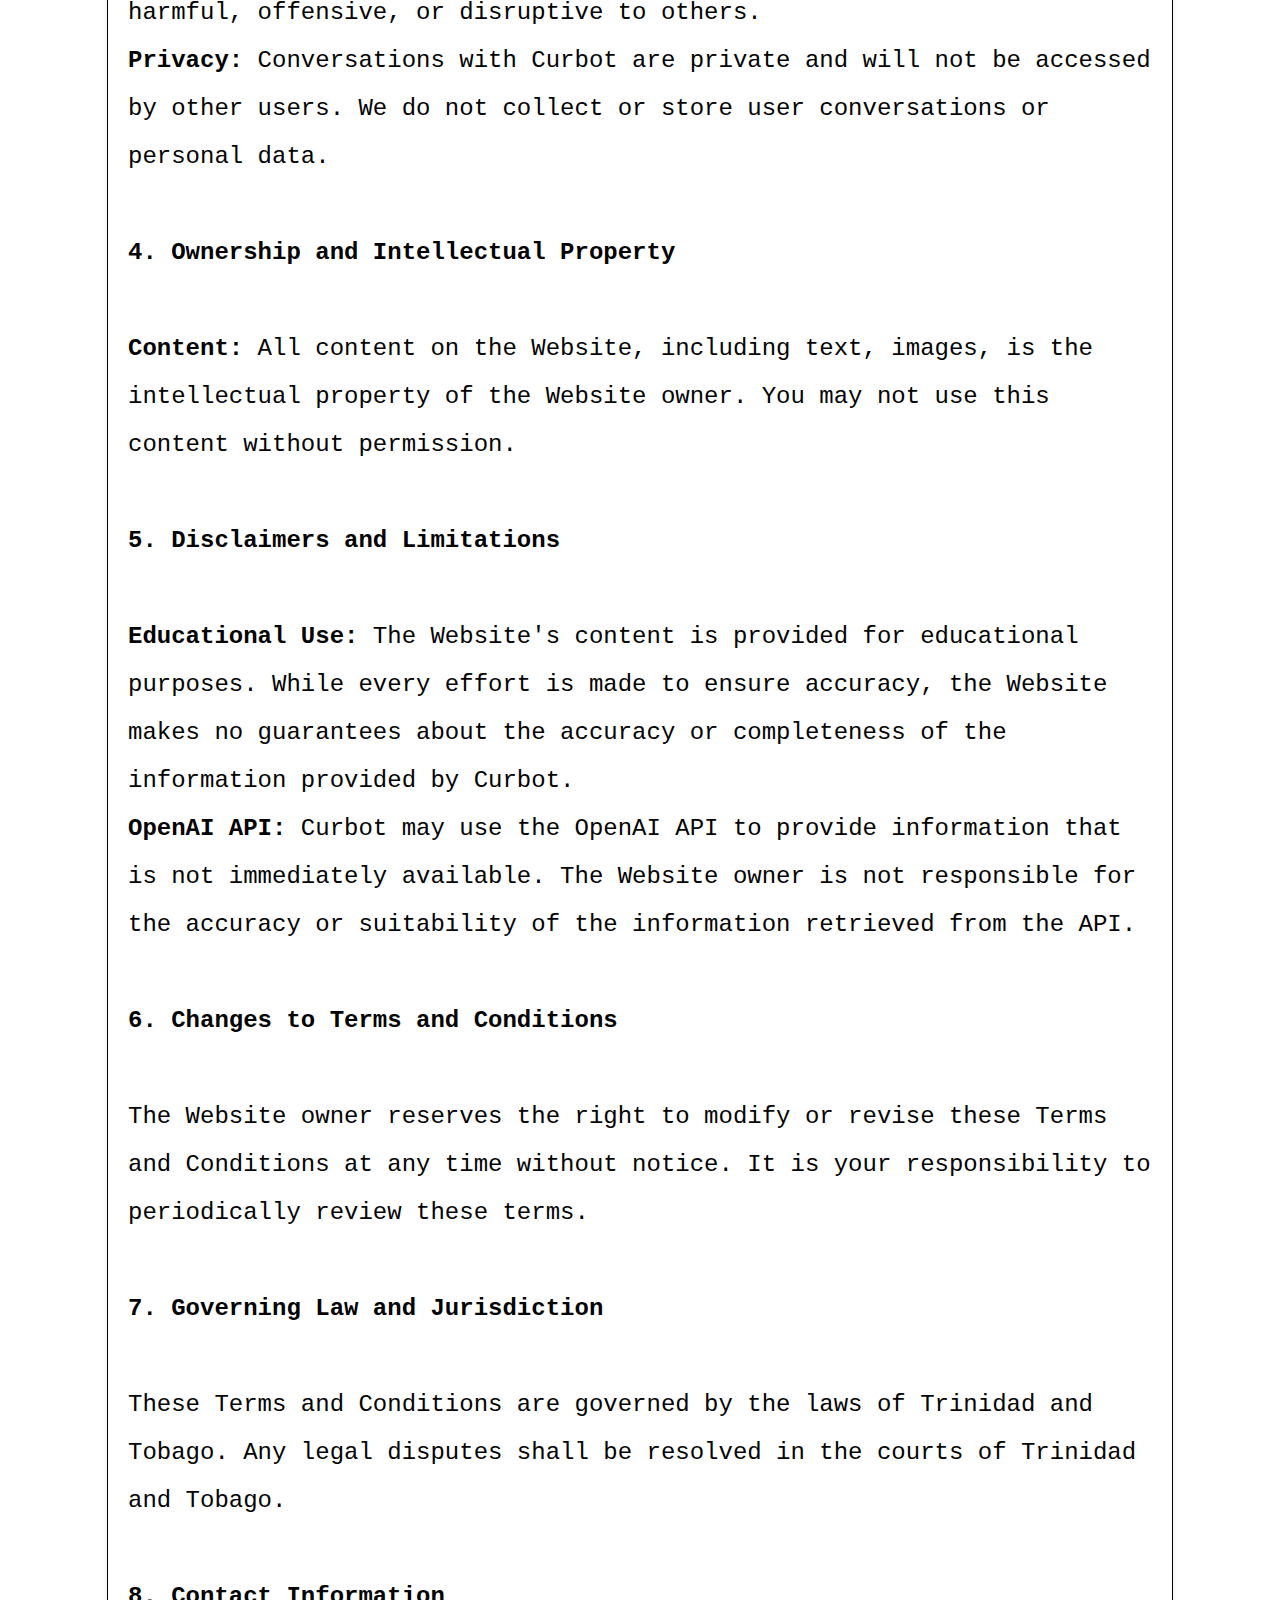
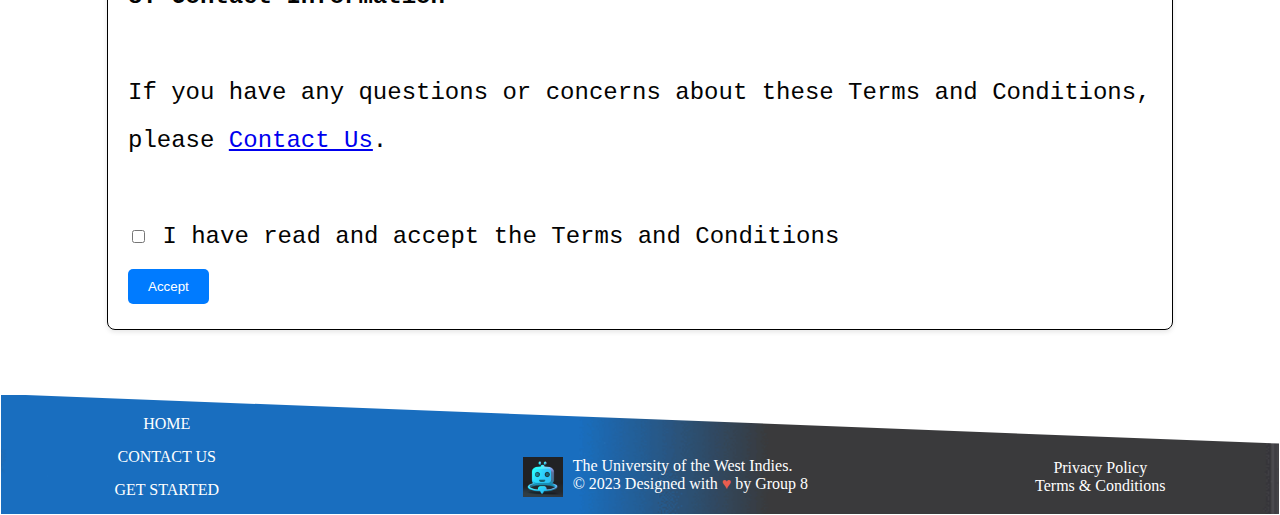
<file: terms_conditions-copy.html>
<!DOCTYPE html>
<html lang="en">

<head>
  <meta charset="UTF-8">
  <meta name="viewport" content="width=device-width, initial-scale=1.0">
<title>Home-Want to learn C++ </title>
<link rel="stylesheet" href="header_styles.css">
<link rel="stylesheet" href="terms_conditions_styles.css">
<link rel="stylesheet" href="footer_styles.css">
<script defer src="menu_func.js"></script>
</head>

<body>
    <header>
        <div class="header-title">
            <div class="header-title-name">
                <a href="index.html">
                  <img class="header-title-img" src="Images/CurBot chatbot.png" alt="C++ Logo">
                </a>
                <span class="header-title-text">CurBot</span>
            </div>
            <div class="header-edition">
                <a href="https://sta.uwi.edu/eng/electrical/about" target="_blank">
                  <img class="header-edition-image" src="Images/eng.jpg" alt="C++ Logo">
                </a>
                <span class="header-edition-text">ECNG:1009</span>
            </div>        
        </div>

        <div class="menu">
            <div class="menu-row1">
                <span class="menu-nums">1</span>
                <button class="menu-items" id="menu-button">//Menu</button>
            </div>
            <div class="menu-row2">
                <span class="menu-nums">3</span>
                <button class="menu-items" id="contact-button">#contactUS</button>
                <button class="menu-items" id="about-button">&lt;about&gt;</button>
            </div>
            <div class="menu-row3">
                <span class="menu-nums">5</span>
                <button class="menu-items" id="topics-button">topics</button>
                <button class="menu-items" id="faq-button">Faq;</button>
            </div>
            <div class="menu-row4">
                <span class="menu-nums">7</span>
                <button class="menu-items" id="lets-button">let's</button>
                <button class="menu-items" id="get-started-button">getStarted()</button>
            </div>          
        </div>
    </header>

    <div class="overlay" id="menu-overlay">
        <div class="overlay-content">
            <img class="overlay-content-img" src="Images/CurBot chatbot.png" alt="C++ Logo">    
          <a href="index.html">Home</a>
          <a href="about.html">About</a>
          <a href="contact.html">Contact</a>
          <a href="topics.html">Topics</a>
          <a href="FAQ.html">FAQ</a>
          <a href="Resources.html">Get Started</a>
          <a href="#" id="close-menu">Close</a>
        </div>
      </div>
      
      <div class="top-mid-container">
        <h2 class="top-mid-title"> TERMS AND CONDITIONS </h2>   
        <span class="top-mid-paragraph">            
            <br>
            <strong>1. Acceptance of Terms</strong>
            <br><br>
            By accessing and using the Curbot: C++ Chatbot Learning Website, you agree to be bound by these Terms and Conditions. If you do not agree to these Terms and Conditions, please do not use the Website.
            <br><br>
            <strong>2. Use of the Website</strong>
            <br><br>
            <strong>Age Restrictions:</strong> The Website is intended for use by individuals attending the University of the West Indies. If you are under the age of 13, please seek parental or guardian consent.
            <br>
            <strong>Educational Focus:</strong> The Website and its chatbot Curbot are dedicated exclusively to answering questions related to the C++ programming language. Users agree to use Curbot's responses solely for educational purposes and not for any illegal or unauthorized activities.
            <br>
            <strong>Feedback:</strong> We appreciate feedback, comments, ideas, proposals, and suggestions for improvements. If you provide any of these things, we may use it without restriction or compensation to you.
            <br><br>
            <strong>3. User Conduct</strong>
            <br><br>
            <strong>Respectful Behaviour:</strong> Users must engage respectfully with Curbot and other users and must not engage in activities that may be considered harmful, offensive, or disruptive to others.
            <br>
            <strong>Privacy:</strong> Conversations with Curbot are private and will not be accessed by other users. We do not collect or store user conversations or personal data.
            <br><br>
            <strong>4. Ownership and Intellectual Property</strong>
            <br><br>
            <strong>Content:</strong> All content on the Website, including text, images, is the intellectual property of the Website owner. You may not use this content without permission.
            <br><br>
            <strong>5. Disclaimers and Limitations</strong>
            <br><br>
            <strong>Educational Use:</strong> The Website's content is provided for educational purposes. While every effort is made to ensure accuracy, the Website makes no guarantees about the accuracy or completeness of the information provided by Curbot.
            <br>
            <strong>OpenAI API:</strong> Curbot may use the OpenAI API to provide information that is not immediately available. The Website owner is not responsible for the accuracy or suitability of the information retrieved from the API.
            <br><br>
            <strong>6. Changes to Terms and Conditions</strong>
            <br><br>
            The Website owner reserves the right to modify or revise these Terms and Conditions at any time without notice. It is your responsibility to periodically review these terms.
            <br><br>
            <strong>7. Governing Law and Jurisdiction</strong>
            <br><br>
            These Terms and Conditions are governed by the laws of Trinidad and Tobago. Any legal disputes shall be resolved in the courts of Trinidad and Tobago.
            <br><br>
            <strong>8. Contact Information</strong>
            <br><br>
            If you have any questions or concerns about these Terms and Conditions, please <a href="Contact-Us-Link">Contact Us</a>.
            <br><br>
            <input type="checkbox" id="acceptCheckbox"> I have read and accept the Terms and Conditions
            <br>
            <button onclick="acceptTerms()">Accept</button>
        </span>
    </div>
   
    <footer class="footer-container">
        
        <div class="footer-content"> 
            <div class="quick-menu-links">
                <ul>
                  <li><a href="#">HOME</a></li>
                  <li><a href="#">CONTACT US</a></li>
                  <li><a href="#">GET STARTED</a></li>
                </ul>
              </div>
            <div class="copyright">
                <img class="bot-img-1" src="Images/CurBot chatbot.png" alt="C++ Logo">
                <p>The University of the West Indies. <br>&copy; 2023 Designed with <span class="heart">&hearts;</span> by Group 8</p>
              </div>
          <div class="legal">
            <p><a href="privacy_policy.html">Privacy Policy</a></p>
            <p><a href="terms_conditions.html">Terms & Conditions</a></p>
          </div>          
        </div>
      
        
      </footer>
      

      <script>
        function acceptTerms() {
            if (document.getElementById('acceptCheckbox').checked) {
                alert("Terms and Conditions accepted!");
                // Add further actions upon acceptance if needed
            } else {
                alert("Please read and accept the Terms and Conditions.");
            }
        }
    </script>
</body> 
</html>
</file>
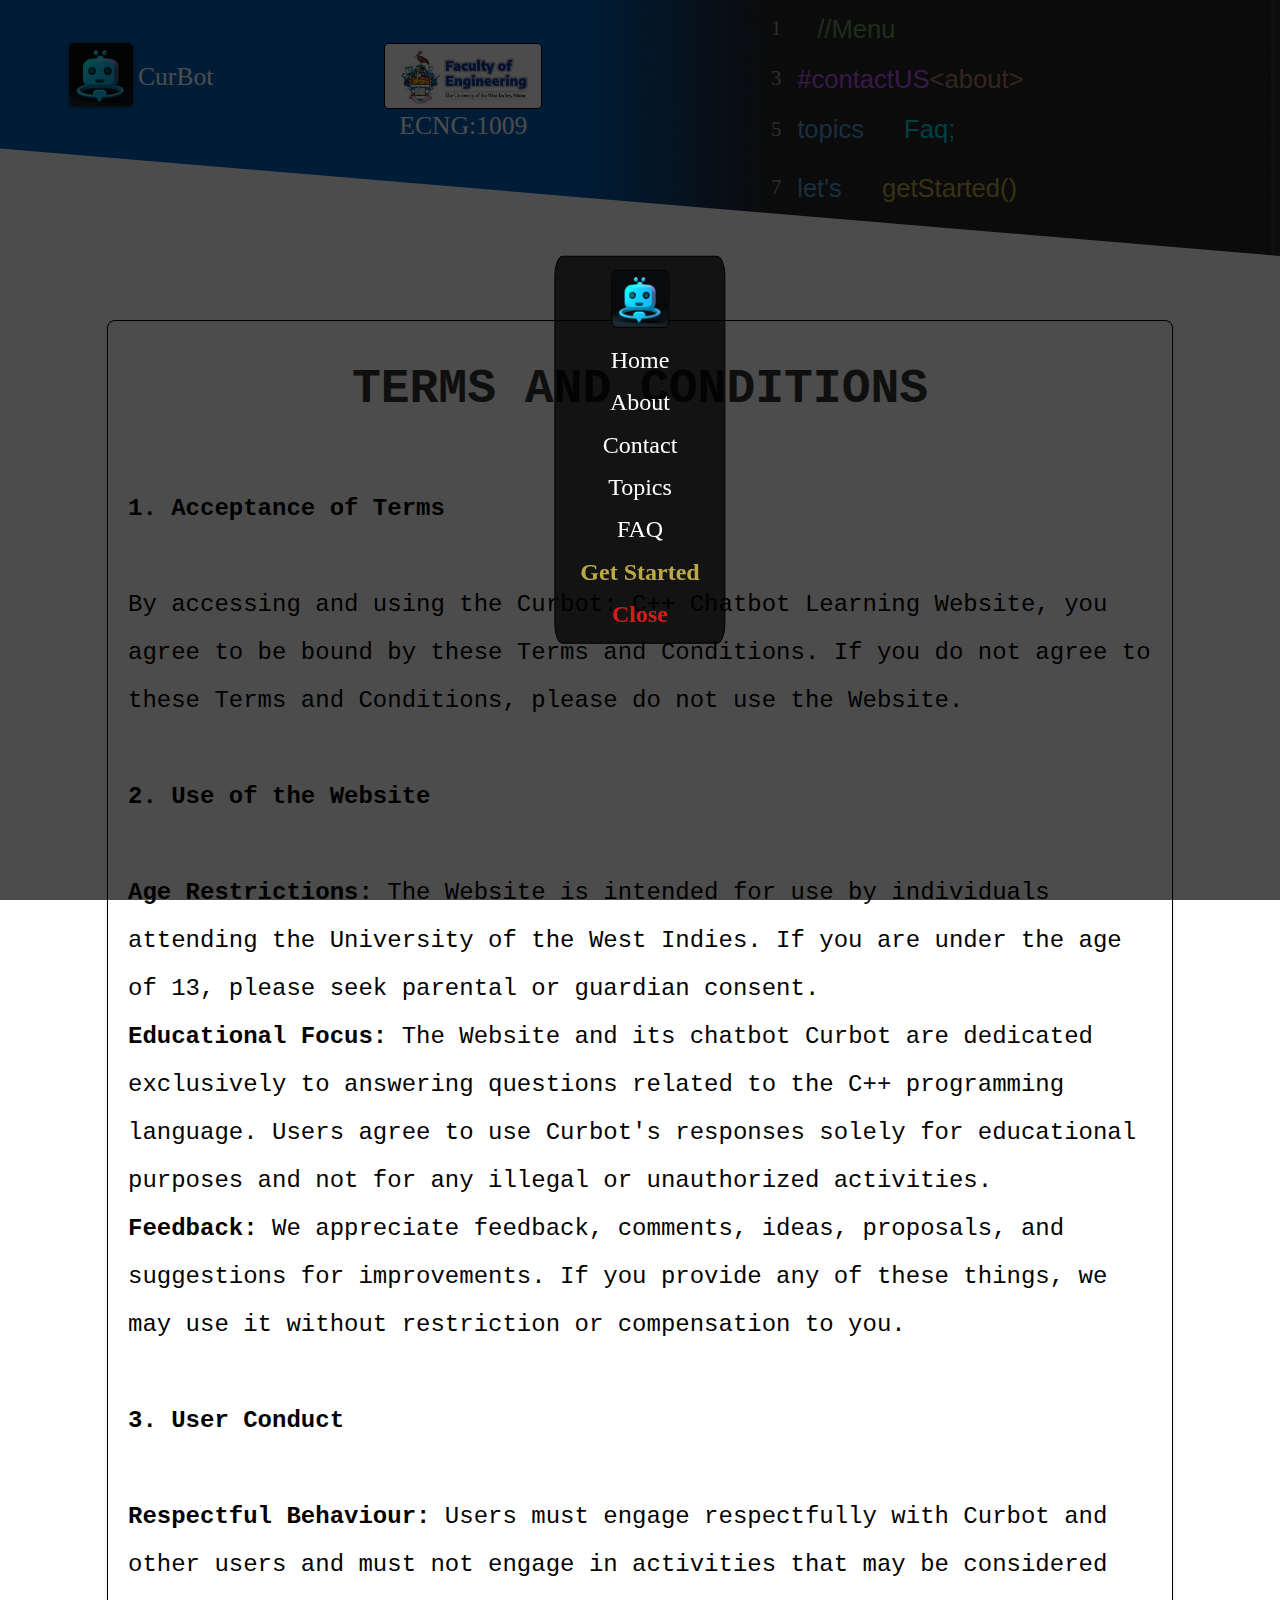
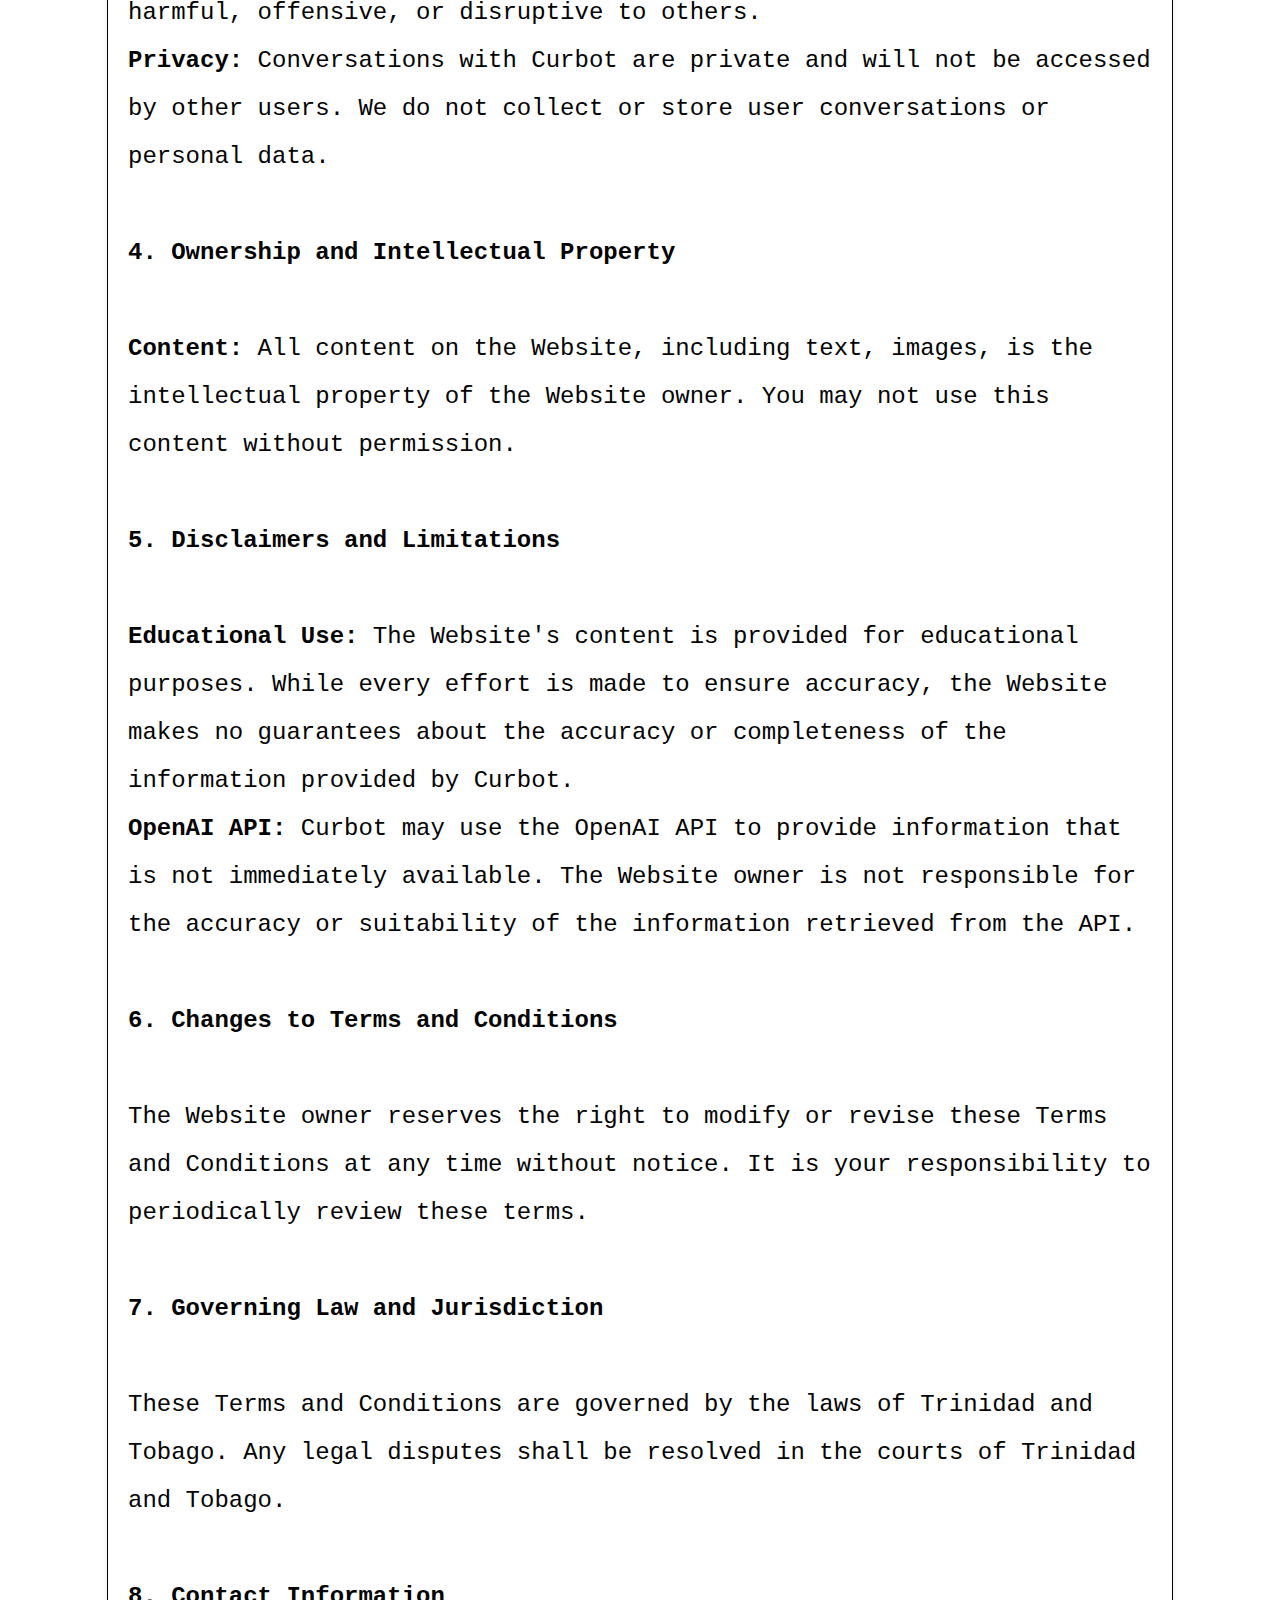
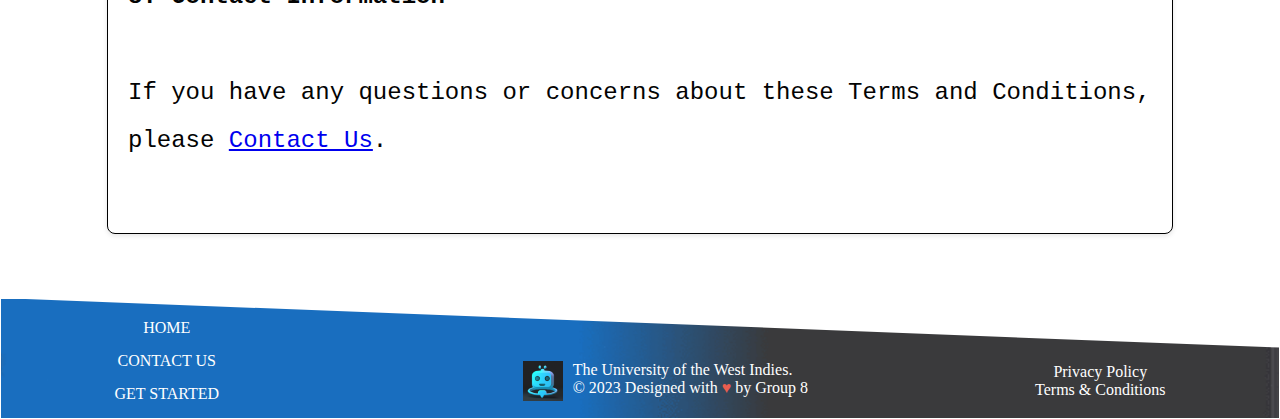
<file: terms_conditions.html>
<!DOCTYPE html>
<html lang="en">

<head>
  <meta charset="UTF-8">
  <meta name="viewport" content="width=device-width, initial-scale=1.0">
<title>Home-Want to learn C++ </title>
<link rel="stylesheet" href="header_styles.css">
<link rel="stylesheet" href="terms_conditions_styles.css">
<link rel="stylesheet" href="footer_styles.css">
<script defer src="menu_func.js"></script>
</head>

<body>
    <header>
        <div class="header-title">
            <div class="header-title-name">
                <a href="index.html">
                  <img class="header-title-img" src="Images/CurBot chatbot.png" alt="C++ Logo">
                </a>
                <span class="header-title-text">CurBot</span>
            </div>
            <div class="header-edition">
                <a href="https://sta.uwi.edu/eng/electrical/about" target="_blank">
                  <img class="header-edition-image" src="Images/eng.jpg" alt="C++ Logo">
                </a>
                <span class="header-edition-text">ECNG:1009</span>
            </div>        
        </div>

        <div class="menu">
            <div class="menu-row1">
                <span class="menu-nums">1</span>
                <button class="menu-items" id="menu-button">//Menu</button>
            </div>
            <div class="menu-row2">
                <span class="menu-nums">3</span>
                <button class="menu-items" id="contact-button">#contactUS</button>
                <button class="menu-items" id="about-button">&lt;about&gt;</button>
            </div>
            <div class="menu-row3">
                <span class="menu-nums">5</span>
                <button class="menu-items" id="topics-button">topics</button>
                <button class="menu-items" id="faq-button">Faq;</button>
            </div>
            <div class="menu-row4">
                <span class="menu-nums">7</span>
                <button class="menu-items" id="lets-button">let's</button>
                <button class="menu-items" id="get-started-button">getStarted()</button>
            </div>          
        </div>
    </header>

    <div class="overlay" id="menu-overlay">
        <div class="overlay-content">
            <img class="overlay-content-img" src="Images/CurBot chatbot.png" alt="C++ Logo">    
          <a href="index.html">Home</a>
          <a href="about.html">About</a>
          <a href="contact.html">Contact</a>
          <a href="topics.html">Topics</a>
          <a href="FAQ.html">FAQ</a>
          <a href="Resources.html">Get Started</a>
          <a href="#" id="close-menu">Close</a>
        </div>
      </div>
      
      <div class="top-mid-container">
        <h2 class="top-mid-title"> TERMS AND CONDITIONS </h2>   
        <span class="top-mid-paragraph">            
            <br>
            <strong>1. Acceptance of Terms</strong>
            <br><br>
            By accessing and using the Curbot: C++ Chatbot Learning Website, you agree to be bound by these Terms and Conditions. If you do not agree to these Terms and Conditions, please do not use the Website.
            <br><br>
            <strong>2. Use of the Website</strong>
            <br><br>
            <strong>Age Restrictions:</strong> The Website is intended for use by individuals attending the University of the West Indies. If you are under the age of 13, please seek parental or guardian consent.
            <br>
            <strong>Educational Focus:</strong> The Website and its chatbot Curbot are dedicated exclusively to answering questions related to the C++ programming language. Users agree to use Curbot's responses solely for educational purposes and not for any illegal or unauthorized activities.
            <br>
            <strong>Feedback:</strong> We appreciate feedback, comments, ideas, proposals, and suggestions for improvements. If you provide any of these things, we may use it without restriction or compensation to you.
            <br><br>
            <strong>3. User Conduct</strong>
            <br><br>
            <strong>Respectful Behaviour:</strong> Users must engage respectfully with Curbot and other users and must not engage in activities that may be considered harmful, offensive, or disruptive to others.
            <br>
            <strong>Privacy:</strong> Conversations with Curbot are private and will not be accessed by other users. We do not collect or store user conversations or personal data.
            <br><br>
            <strong>4. Ownership and Intellectual Property</strong>
            <br><br>
            <strong>Content:</strong> All content on the Website, including text, images, is the intellectual property of the Website owner. You may not use this content without permission.
            <br><br>
            <strong>5. Disclaimers and Limitations</strong>
            <br><br>
            <strong>Educational Use:</strong> The Website's content is provided for educational purposes. While every effort is made to ensure accuracy, the Website makes no guarantees about the accuracy or completeness of the information provided by Curbot.
            <br>
            <strong>OpenAI API:</strong> Curbot may use the OpenAI API to provide information that is not immediately available. The Website owner is not responsible for the accuracy or suitability of the information retrieved from the API.
            <br><br>
            <strong>6. Changes to Terms and Conditions</strong>
            <br><br>
            The Website owner reserves the right to modify or revise these Terms and Conditions at any time without notice. It is your responsibility to periodically review these terms.
            <br><br>
            <strong>7. Governing Law and Jurisdiction</strong>
            <br><br>
            These Terms and Conditions are governed by the laws of Trinidad and Tobago. Any legal disputes shall be resolved in the courts of Trinidad and Tobago.
            <br><br>
            <strong>8. Contact Information</strong>
            <br><br>
            If you have any questions or concerns about these Terms and Conditions, please <a href="Contact-Us-Link">Contact Us</a>.
            <br><br>  
        </span>
    </div>
   
    <footer class="footer-container">
        
        <div class="footer-content"> 
            <div class="quick-menu-links">
                <ul>
                  <li><a href="#">HOME</a></li>
                  <li><a href="#">CONTACT US</a></li>
                  <li><a href="#">GET STARTED</a></li>
                </ul>
              </div>
            <div class="copyright">
                <img class="bot-img-1" src="Images/CurBot chatbot.png" alt="C++ Logo">
                <p>The University of the West Indies. <br>&copy; 2023 Designed with <span class="heart">&hearts;</span> by Group 8</p>
              </div>
          <div class="legal">
            <p><a href="privacy_policy.html">Privacy Policy</a></p>
            <p><a href="terms_conditions.html">Terms & Conditions</a></p>
          </div>          
        </div>
      
        
      </footer>      

  
</body> 
</html>
</file>
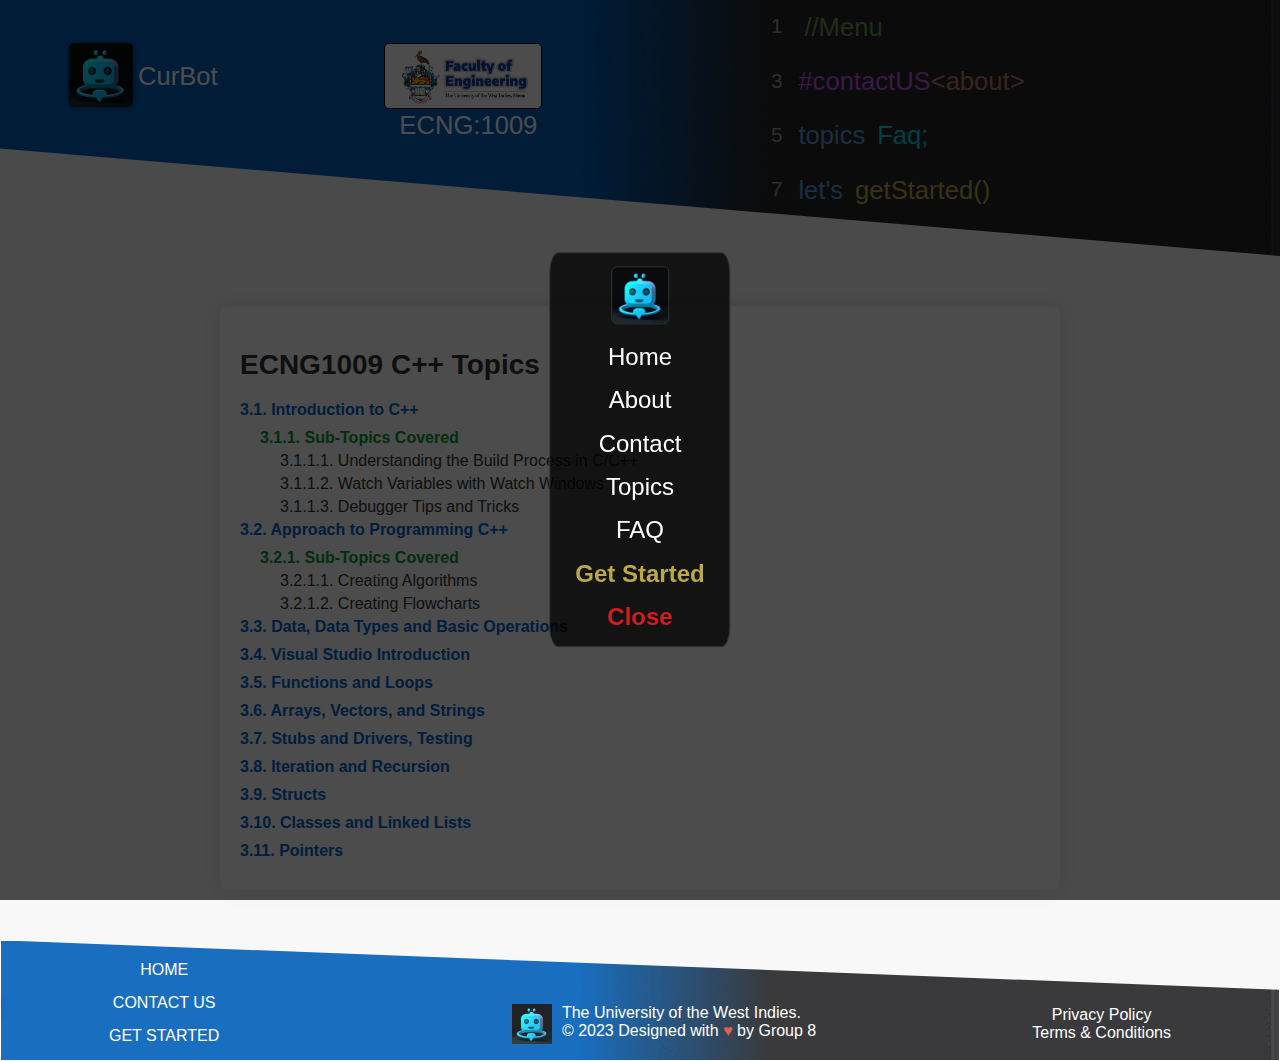
<file: topics.html>
<!DOCTYPE html>
<html lang="en">

<head>
  <meta charset="UTF-8">
  <meta name="viewport" content="width=device-width, initial-scale=1.0">
<title>Home-Want to learn C++ </title>
<link rel="stylesheet" href="header_styles.css">
<link rel="stylesheet" href="topics_styles.css">
<link rel="stylesheet" href="footer_styles.css">
<script defer src="menu_func.js"></script>
</head>

<body>
    <header>
        <div class="header-title">
            <div class="header-title-name">
                <a href="index.html">
                  <img class="header-title-img" src="Images/CurBot chatbot.png" alt="C++ Logo">
                </a>
                <span class="header-title-text">CurBot</span>
            </div>
            <div class="header-edition">
                <a href="https://sta.uwi.edu/eng/electrical/about" target="_blank">
                  <img class="header-edition-image" src="Images/eng.jpg" alt="C++ Logo">
                </a>
                <span class="header-edition-text">ECNG:1009</span>
            </div>        
        </div>

        <div class="menu">
            <div class="menu-row1">
                <span class="menu-nums">1</span>
                <button class="menu-items" id="menu-button">//Menu</button>
            </div>
            <div class="menu-row2">
                <span class="menu-nums">3</span>
                <button class="menu-items" id="contact-button">#contactUS</button>
                <button class="menu-items" id="about-button">&lt;about&gt;</button>
            </div>
            <div class="menu-row3">
                <span class="menu-nums">5</span>
                <button class="menu-items" id="topics-button">topics</button>
                <button class="menu-items" id="faq-button">Faq;</button>
            </div>
            <div class="menu-row4">
                <span class="menu-nums">7</span>
                <button class="menu-items" id="lets-button">let's</button>
                <button class="menu-items" id="get-started-button">getStarted()</button>
            </div>          
        </div>
    </header>

    <div class="overlay" id="menu-overlay">
        <div class="overlay-content">
            <img class="overlay-content-img" src="Images/CurBot chatbot.png" alt="C++ Logo">    
          <a href="index.html">Home</a>
          <a href="about.html">About</a>
          <a href="contact.html">Contact</a>
          <a href="topics.html">Topics</a>
          <a href="FAQ.html">FAQ</a>
          <a href="Resources.html">Get Started</a>
          <a href="#" id="close-menu">Close</a>
        </div>
      </div>
     
      <div class="container">
        <h2>ECNG1009 C++ Topics</h2>
        <ul class="topics-list">
          <li>
            <span class="topic">3.1. Introduction to C++</span>
            <div class="description">
              An overview of C++ and its fundamental concepts. This section provides a solid introduction to the C++
              programming language, laying the groundwork for understanding more advanced topics.
            </div>
            <ul class="sub-topics">
              <li>
                <span class="sub-topic">3.1.1. Sub-Topics Covered</span>
                <ul class="sub-sub-topics">
                  <li>3.1.1.1. Understanding the Build Process in C/C++</li>
                  <li>3.1.1.2. Watch Variables with Watch Windows</li>
                  <li>3.1.1.3. Debugger Tips and Tricks</li>
                </ul>
              </li>
            </ul>
          </li>
    
          <li>
            <span class="topic">3.2. Approach to Programming C++</span>
            <div class="description">
              Exploring the approach to programming in C++. This section delves into the methodology and mindset
              required for effective C++ programming, emphasizing the importance of creating clear algorithms and flowcharts.
            </div>
            <ul class="sub-topics">
              <li>
                <span class="sub-topic">3.2.1. Sub-Topics Covered</span>
                <ul class="sub-sub-topics">
                  <li>3.2.1.1. Creating Algorithms</li>
                  <li>3.2.1.2. Creating Flowcharts</li>
                </ul>
              </li>
            </ul>
          </li>
    
          <li>
            <span class="topic">3.3. Data, Data Types and Basic Operations</span>
            <div class="description">
              Understanding data types and basic operations in C++. This section is fundamental to grasping how to
              handle different types of data and perform essential operations, setting the stage for more complex programming.
            </div>
          </li>
    
          <li>
            <span class="topic">3.4. Visual Studio Introduction</span>
            <div class="description">
              Introduction to the Visual Studio development environment for C++. This topic familiarizes you with the
              powerful tools and features provided by Visual Studio, enhancing your coding experience and productivity.
            </div>
          </li>
    
          <li>
            <span class="topic">3.5. Functions and Loops</span>
            <div class="description">
              Exploring functions and loop structures in C++. Dive into the world of functions and loops, essential
              building blocks for creating modular and efficient C++ programs.
            </div>
          </li>
    
          <li>
            <span class="topic">3.6. Arrays, Vectors, and Strings</span>
            <div class="description">
              Working with arrays, vectors, and strings in C++. This section covers the manipulation of structured data
              types, providing practical insights into handling collections and text in C++.
            </div>
          </li>
    
          <li>
            <span class="topic">3.7. Stubs and Drivers, Testing</span>
            <div class="description">
              Understanding stubs and drivers for testing in C++. Explore the concepts of stubs and drivers, crucial
              components in the testing phase of software development, ensuring the reliability of your C++ programs.
            </div>
          </li>
    
          <li>
            <span class="topic">3.8. Iteration and Recursion</span>
            <div class="description">
              Exploring iteration and recursion in C++ programming. Delve into the concepts of iteration and recursion,
              two powerful techniques for solving problems and structuring algorithms in C++.
            </div>
          </li>
    
          <li>
            <span class="topic">3.9. Structs</span>
            <div class="description">
              Introduction to structures in C++. This section introduces the concept of structs, allowing you to
              organize and group related data in your C++ programs effectively.
            </div>
          </li>
    
          <li>
            <span class="topic">3.10. Classes and Linked Lists</span>
            <div class="description">
              Working with classes and linked lists in C++. Dive into the world of object-oriented programming with
              classes and explore the dynamic data structure of linked lists in C++.
            </div>
          </li>
    
          <li>
            <span class="topic">3.11. Pointers</span>
            <div class="description">
              Understanding pointers in C++ and their applications. This section demystifies the concept of pointers in
              C++, illustrating their practical applications and the benefits they bring to your programming toolbox.
            </div>
          </li>
        </ul>
      </div>
    
    
    <footer class="footer-container">
        
        <div class="footer-content"> 
            <div class="quick-menu-links">
                <ul>
                  <li><a href="#">HOME</a></li>
                  <li><a href="#">CONTACT US</a></li>
                  <li><a href="#">GET STARTED</a></li>
                </ul>
              </div>
            <div class="copyright">
                <img class="bot-img-1" src="Images/CurBot chatbot.png" alt="C++ Logo">
                <p>The University of the West Indies. <br>&copy; 2023 Designed with <span class="heart">&hearts;</span> by Group 8</p>
              </div>
          <div class="legal">
            <p><a href="privacy_policy.html">Privacy Policy</a></p>
            <p><a href="terms_conditions.html">Terms & Conditions</a></p>
          </div>          
        </div>
      
        
      </footer>

      <script>
        document.addEventListener("DOMContentLoaded", function () {
            const topics = document.querySelectorAll('.topic, .sub-topic');
          
            topics.forEach(topic => {
              topic.addEventListener('click', function () {
                const subTopics = this.nextElementSibling;
                if (subTopics) {
                  subTopics.style.display = subTopics.style.display === 'block' ? 'none' : 'block';
                }
              });
            });
          });
    </script>
 
    
      
         
  </body> 
</html>
</file>
<file: index_style.css>
body { 
 
  background-image: url(Images/background3.gif);
  background-position: center;
  background-repeat: no-repeat; 
  background-size: cover; 
  background-attachment: fixed; 
  color: white; 
}

/* Add styles for the overlay container and content */



.top-container {
  display: grid;
  grid-template-columns: auto auto; 
  grid-template-areas: 
    "top-img top-text"      
    "top-img main-get-started-button"; 
  margin-left: 15vw;
  width: 68vw;
  /* margin-right: 15vw; */
  height: 30vw;
  border: 1px solid #00000000;
  border-radius: 5%;
  background-color: #000000a4;
 
box-shadow: 0 0 10px rgba(0, 0, 0, 0.5);
}

.main-get-started-button {
  grid-area: main-get-started-button;
  font-size: 1.5vw;
  font-weight: bold;
  width: 20vw;
  margin: 1vw;
  height: 4vw;
  margin-top: 1vw;
  padding: 8px; /* Adjust padding as needed */
  border: 1px inset #bba947;
  background-color: #bba947; /* Button background color */
  color: #000000; /* Button text color */
  box-shadow: inset 0 0 10px rgba(0, 0, 0, 0.5); /* Inset shadow for border effect */
  transition: box-shadow 0.3s ease; /* Transition for smoother hover effect */
}

.main-get-started-button:hover {
  box-shadow: 0 0 10px rgba(0, 0, 0, 0.5); /* Outset shadow on hover */
}

.top-text {
  grid-area: top-text;
  display: flex;
  flex-direction: column; 
  align-items: center; 
  justify-content: flex-start;
  /* border: 1px solid #000; */
  margin: 1vw;
  margin-left: 2vw;
}

.top-title {
  font-weight: bold;
  font-size: 3.3vw;
  text-align: center;
  /* border: 1px solid #000; */
}

.top-title-2 {
  font-size: 1.5vw;
  
}

.top-paragraph {
  font-size: 1.9vw;
  margin-top: 2vw;
}


.top-img{
  grid-area: top-img; 
  height: 30vw;  
  /* border: 1px solid #000; */
}

.bot-container {
  display: inline-flex; 
  gap: 10px; 
  /* border: 1px solid #000;  */
  /* margin-right: 21.5vw; */
  margin-left: 21.5vw; 
  margin-top: 7vw;
  margin-bottom: 5vw;
 text-align: center;
 
 font-size: 1.5vw;
}

.chat-container {
  display: flex;
  flex-direction: column;
  align-items: center; 
  background-color: #ffffffc7;
  /* border: 1px solid #000; */
  color: #000000;
  border-radius: 5%; 
  width: 20vw;
  padding: 1vw;
  margin-right: 10vw;
}

.resource-container {
  display: flex;
  flex-direction: column;
  align-items: center; 
  background-color: #ffffffc7;
  color: #000000;
  border-radius: 5%; 
  width: 20vw;
  padding: 1vw; 
}

.bot-img-1,
.bot-img-2 {
  overflow: hidden;
  border-radius: 15%;
  width: 8vw;
}

.bot-img-2 {
  width: 7vw; 
  margin:2vw;
}

.bot-img-1 {
  margin: 1vw;
}




@media only screen and (max-width: 767px) 
{
/* 
  body {
    padding-top: 35vw;
  }   */
  
  .top-container {    
    margin: 0;
    margin-top: 10vw;
    margin-bottom: 10vw;
    height: 55vw;
    width: 100%;
  } 

  .top-text {
    margin-left: 1vw;
    margin-top: 1vw;
   height: 45vw;
   
    padding: 0;
  }

  .top-title {
    font-size: 5vw;
  }

  .top-title-2 {
    font-size: 2.8vw;
    margin-bottom: 1vw;
  }

  .top-img {
    height: 35vw;
    margin-right: -6vw;
    margin-top: 6vw;
  
  }
  
  .top-paragraph {
    font-size: 3.5vw;
    width: 60vw;
    height: 28vw;
    margin-left: 8vw;
  
  }

  .main-get-started-button {
    font-size: 2.5vw;
    margin-top:7vw;
    width: 30vw;
    height: 5.5vw;
    
  }



  .bot-img-1 {
    width: 15vw;
  }

  .chat-container {
    width: 40vw;
    margin-bottom: 8vw;
  }

  .chat-container span:first-child {
    
   margin-bottom: 2vw;
   margin-top: 1vw;
  font-weight: bold;
  font-size: 4vw;
  
  }

  .chat-container span:last-child {
    margin-top: 2vw;
    font-size: 3.5vw;
  }

  .bot-container {   
    margin-left: 30vw;
    display: flex;
    flex-direction: column;
  }

  .bot-img-2 {
    width: 11vw;    
  }

  .resource-container {
    width: 40vw;    
  }

  .resource-container span:first-child {
    
   margin-bottom: 2vw;
   margin-top: 1vw;
  font-weight: bold;
  font-size: 4vw;
  
  }

  .resource-container span:last-child {
    margin-top: 2vw;
    font-size: 3.5vw;
  }

  @media only screen and (max-width: 479px) {    
   
    .chat-container {      
      margin-bottom: 8.4vw;
    }

    .top-container {    
      margin: 0;
      margin-top: 10vw;
      margin-bottom: 10vw;
      height: 60vw;
      width: 100%;
    } 

    .top-paragraph {
      margin-bottom: 5vw;
      margin-top: 3vw;
    margin-left: 10vw;
    }

    .top-img {
      height: 35vw;
      margin-right: -8vw;
      margin-top: 12.5vw;
      margin-left: 2vw;
    
    }

    .top-title {
      margin-top: 2vw;
      font-size: 5vw;
      margin-left: 5vw;
    }

    .main-get-started-button {
      padding:1vw;
      margin-left: 10vw;
    }
  
  
   
  }
  


  

  
}





/* 768px to 1023px */
@media only screen and (min-width: 768px) and (max-width: 1279px) {
  
  
  .top-container {
    margin-left: 9vw;
    margin-bottom: 5vw;
    height: 40vw;
    width: 80vw;
  }

  .bot-container {
    margin-bottom: 13vw;
  }

  .top-img {
    height: 40vw;
  }
  
  .top-paragraph {
    font-size: 2.4vw;
    width: 40vw;
  }



  .bot-img-1 {
    width: 12vw;
  }

  .chat-container {
    width: 25vw;
    margin-left: -4vw;
  }

  .chat-container span:first-child {
    
   margin-bottom: 2vw;
   margin-top: 1vw;
  font-weight: bold;
  font-size: 3vw;
  
  }

  .chat-container span:last-child {
    margin-top: 2vw;
    font-size: 2.5vw;
  }

  .bot-img-2 {
    width: 8vw;    
  }

  .resource-container {
    width: 25vw;
  }

  .resource-container span:first-child {
    
   margin-bottom: 2vw;
   margin-top: 1vw;
  font-weight: bold;
  font-size: 3vw;
  
  }

  .resource-container span:last-child {
    margin-top: 2vw;
    font-size: 2.5vw;
  }

  .main-get-started-button {
    font-size: 2vw;
    margin-top:3vw;
    width: 25vw;
   
    
  }


}



/* 1981px and above */
@media only screen and (min-width: 1981px) {
  /* Add styles specific to this resolution */
}
</file>
<file: header_styles.css>
body {
  margin: 0;
  /* padding-top: 17.5vw; */
  background-color: rgba(196, 196, 196, 0.795);
}

header {  
  /* position: fixed; */
  top: 0;
  left: 0;
  right: 0;
  height: clamp(10rem, 20vw, 30rem);
  background-image: url(Images/header2.gif);
  background-size: cover;
  background-position: top;
  overflow: hidden;
  color: #fff;
  text-align: center;
  display: grid;
  grid-template-columns: auto auto;
  grid-template-areas: "header-title menu-items";
  -webkit-clip-path: polygon(0 0, 100% 0, 100% 100%, 0 58%);
  clip-path: polygon(0 0, 100% 0, 100% 100%, 0 58%);
  z-index: 1;
  /* margin-bottom: 3vw; */
  /* border: 1px solid #000000; */
}

.header-title {
  grid-area: header-title;
  display: flex;
  /* display: grid;
  grid-template-columns: auto auto; 
  grid-template-areas:       
    "header-title-name  header-edition"; */
  align-items: center;     
  justify-content: center; 
  background-color: transparent;
  width: 60vw;
  height: clamp(7rem, 14vw, 20rem); 
  margin-top: -1vw;
  /* margin-left: 5vw; */
  /* border: 1px solid #000000; */
}

.header-title-name {
  grid-area: header-title-name; 
  display: flex;
  /* border: 1px solid #000000; */
  width: 30vw;
  align-items: center;     
  justify-content: left;
}

.header-title-img {
  grid-area: header-title-img;  
  width: clamp(3rem, 5vw, 10rem);    
  overflow: hidden;
  border-radius: 5px;
  box-shadow: 0 0 5px rgba(0, 0, 0, 0.5);
  transition: transform 2s ease; 
  margin: 5px;
}

.header-title-img:hover {
  transform: scaleX(-1); 
}

.header-title-text {
  font-size: clamp(1.2rem, 2vw, 3rem);;  
}

.header-edition {
  grid-area: header-edition;
  display: flex;
  flex-direction: column; 
  align-items: flex-start;
  width: 25vw;
  margin-top: 2.5vw;
  margin-left: -5vw; 
  /* border: 1px solid #000000; */
}

.header-edition-text{  
  font-size: clamp(1rem, 2vw, 3rem);
  margin: 0.125rem;
  /* border: 1px solid #000000;   */
  margin-left: clamp(0.5rem, 1.2vw, 1rem);
}

.header-edition-image {
  display: flex;
  height: clamp(2.5rem, 5vw, 8rem);
  border-radius: 5px; 
  overflow: hidden;
  transition: transform 0.3s ease; 
  border: 1px solid #000000;
}

.header-edition-image:hover {
  transform: scale(1.2); 
  /* overflow: visible; */
}


.menu {
  grid-area: menu-items;    
  display: grid;
  grid-template-columns: auto; 
  grid-template-areas: 
    "menu-row1"   
    "menu-row2"
    "menu-row3"
    "menu-row4"; 
  background-color: transparent;
  width: 40vw;
  height: clamp(8.4rem, 17vw, 30rem);
  /* margin-top: 0.3vw; */
  /* margin-left: 2vw; */
  /* border: 1px solid black; */
}

.menu-items {
  cursor: pointer;
  color: #ffffff;
  text-decoration: none;
  background-color: transparent; 
  border: none;
  transition: background-color 0.3s ease; 
  display: flex;
  align-items: center; 
  font-size: clamp(1rem, 2vw, 3rem);
  border-radius: 5px;
  /* border: 1px solid black; */
}

.menu-nums {
  display: flex;
  flex-direction: column; 
  align-items: center;     
  justify-content: center; 
  font-size: clamp(1.3rem, 1vw, 4rem);
  margin-right: 1vw;
  color: rgba(255, 255, 255, 0.548);
  /* border: 1px solid black; */
  padding: 3px;
  padding-bottom: 5px;
}

.menu-items:hover {
  background-color: #ffffff; 
}

.menu-row1 {
  grid-area: menu-row1;
  display: inline-flex;
}

.menu-row2 {
  grid-area: menu-row2;
  display: inline-flex;
}

.menu-row3 {
  grid-area: menu-row3;
  display: inline-flex;
}

.menu-row4 {
  grid-area: menu-row4;
  display: inline-flex;
}

#menu-button {
  grid-area: menu-button;
  color: #6A9955;
}

#contact-button {
  color: #BF55EC;
  padding: 0;
}

#about-button {
  color: #B37E6A;
  padding: 0;
}

#topics-button {
  color: #569CD6;
  padding-left: 0;
}

#faq-button {
  color: #00d3e2;
}

#lets-button {
  color: #569CD6;
  padding-left: 0;
}

#get-started-button {
  color: #bba947;
} 

.overlay {
  display: flex;
  position: fixed;
  top: 0;
  left: 0;
  width: 100%;
  height: 100%;
  background-color: rgba(0, 0, 0, 0.7); 
  z-index: 1;
}

.overlay-content {
  position: absolute;
  top: 50%;
  left: 50%;
  transform: translate(-50%, -50%);
  text-align: center;
  background-color: rgba(0, 0, 0, 0.747);
  width: auto;
  height: auto;
  border: 1px solid;
  border-radius: 5%;
  padding-left: 25px;
  padding-right: 25px;
}

.overlay-content-img {
  width: clamp(1.75rem, 5vw, 3.5rem);
  margin-top: 1vw;
  border: 1px solid;
  border-radius: 10%;
}

.overlay a {
  display: block;
  margin: 15px 0;
  color: white;
  text-decoration: none;
  font-size: clamp(0.75rem, 2vw, 1.5rem);
  margin-bottom: 1.2vw;
}

.overlay a:last-child {
  color: rgba(243, 29, 29, 0.87);
  font-weight: bold;
  /* background-color: rgba(255, 255, 255, 0.781); */
  text-align: center;
}

.overlay a:nth-child(7) {
  color: #bba947;
  font-weight: bold;
  /* background-color: rgba(255, 255, 255, 0.781); */
  text-align: center;
}

.overlay a:hover {
  /* text-decoration: underline; */
  color: #ffcc00;
}

/* Add styles to make the overlay visible when active */
.overlay.active {
  display: block;
}

@media (width <= 440px) {
  .header-edition {
    display: none;
  }

  .menu-items,
  .menu-nums {
    display: none;
  }

  #menu-button {
    display: inline-flex;
    /* margin-left: 3vw;*/
    margin-top: clamp(1.7rem, 1vw, 5rem); ; 
    font-size: 2rem;
    margin-right: 3vw;
    /* border: 1px solid black; */
  }

  /* header {
    height: 30vw;
  } */

  .header-title-name {
    margin-left: -15vw;
    /* border: 1px solid black; */
  }

  .header-title-text {
    font-size: 1.5rem;
    margin-bottom: -4vw;
  }

  @media (width <= 286px) {

    .header-title-text {
      display: none;
    }

    #menu-button {
      margin-left: -2vw;
      margin-top: 13vw;
    }

    .header-title-img {
      margin-left: 7vw;
    }

  }

}
</file>
<file: footer_styles.css>
.footer-container {
  background-image: url('Images/header2.gif');
  background-size: cover; /* Adjust as needed */
  background-position: center center; /* Adjust as needed */
  color: #fff;
  box-shadow: 0 0 3px #3498db;
  height: auto;
  -webkit-clip-path: polygon(0 0, 100% 41%, 100% 100%, 0% 100%);
  clip-path: polygon(0 0, 100% 41%, 100% 100%, 0% 100%);
  opacity: 0.9;
}

.footer-content {
  display: flex;
  justify-content: space-around;
  align-items: center;
  height: auto;
  padding: 0px;
  padding-top: 20px;
  bottom: 0;
  margin: 0;
  border: 1px solid;
  opacity: 1;
}

.quick-menu-links {
  display: flex;
  flex-direction: column;
  align-items: center;
  justify-content: center;
  /* margin-left: -3%; */
  margin-right: 6%;
  
  /* border-top: 1.5px solid;
  border-bottom: 1.5px solid; */
}

.legal {
  margin-bottom: -2vw;
}

.quick-menu-links,
.legal {
  text-align: center;
}

.quick-menu-links p,
.legal p {
  margin: 0;
}

.quick-menu-links li {
  margin-bottom: 15px;
}

.quick-menu-links ul,
.legal ul {
  list-style: none;
  padding: 0;
  margin: 0;
}

.quick-menu-links a,
.legal a {
  color: #fff;
  text-decoration: none;
}

.quick-menu-links a:hover,
.legal a:hover {
  color: #3498db;
}

.copyright {
  bottom: 0;
  display: flex;
  /* flex-direction: column; */
  /* justify-content: center; */
  text-align: left;
  padding: 0;
  /* border: 1px solid; */
  margin-bottom: -2vw;
}

.copyright p {
  /* border: 1px solid; */
  margin: 0;
}

.bot-img-1 {
  height: 40px; 
  width: auto;
  margin: 0;
  margin-right: 10px;
  /* border: 1px solid; */
}

.heart {
  color: #e74c3c;
  
}

@media (width <= 710px) {
  .copyright p {
    display: none;
  }

  .bot-img-1 {    
    margin-right: 0px;
  }
 
}
</file>
<file: about_styles.css>
body {
  font-family: 'Arial', sans-serif;
  background-color: #f5f5f5;
  color: #333;
  margin: 0;
  padding: 0;
}

.mid-container {
  display: flex;
  flex-direction: column;
  align-items: center;
  justify-content: center;
  width: 80%;
  margin: 0 auto;
  padding: 3vw;
  background-color: #ffffff28;
  /* box-shadow: 0 0 10px rgba(0, 0, 0, 0.24); */
  border-radius: 8px;
  margin-top: 50px;
  margin-bottom: 50px;
  font-family: 'Courier New', Courier, monospace;
  line-height: 1.5;
  font-weight: bold;
}

.mid-container p {
  font-size: clamp(1rem, 3vw, 2rem);
}

.mid-title {
  font-size: clamp(1.5rem, 3vw, 4rem);
  text-align: center;
  color: #000000b4; 
  border-bottom: 1px solid #000000b4;
  width: 30%;
  padding-bottom: 1vw;

}

.animated-paragraph {
  text-align: center;
  color: #2681cc; 
  font-size: clamp(1rem, 3vw, 2rem);
  line-height: 2;
  margin-top: 20px;
}

.mission-section,
.offerings-section,
.commitment-section,
.get-started-section,
.contact-section {
  display: flex;
  flex-direction: column;
  align-items: center;
  justify-content: center;
  margin-top: 30px;
  font-size: clamp(1rem, 3vw, 2rem);
}

.mission-title,
.offerings-title,
.commitment-title,
.get-started-title {
  text-align: center;
  font-size: clamp(1.5rem, 3vw, 3rem);
  color: #000000b4;
}

.offerings-list {
  list-style: none;
  padding: 0;
}

.offerings-item {
  font-weight: bold;
  color: #2681cc;
}

.offerings-description,
.commitment-paragraph,
.get-started-paragraph,
.contact-paragraph {
  margin-top: 10px;
}

.get-started-button,
.contact-link {
  background-color: #3498db;
  color: #fff;
  padding: 10px 20px;
  text-decoration: none;
  border-radius: 5px;
  margin-top: 20px;
  transition: background-color 0.3s ease;
}

.get-started-button:hover,
.contact-link:hover {
  background-color: #2980b9;
}

.thank-you {
  text-align: center;
  margin-top: 30px;
  font-style: italic;
  color: #888;
}
</file>
<file: contact_styles.css>
body {    
  background-color: rgba(214, 214, 214, 0.95);
}  
.contact-container {
  max-width: 800px;
  margin: 50px auto;
  background-color: #fff;
  padding: 20px;
  box-shadow: 0 0 20px rgba(0, 0, 0, 0.1);
  border-radius: 8px;
}

.contact-title {
  font-size: 32px;
  color: #333;
  margin-bottom: 20px;
}

.contact-info {
  margin-bottom: 30px;
}

.contact-info p {
  margin-bottom: 10px;
}

.contact-info ul {
  list-style-type: none;
  padding: 0;
  margin: 0;
}

.contact-info li {
  margin-bottom: 5px;
}

.contact-info a {
  text-decoration: none;
  color: #007bff;
}

.contact-info a:hover {
  text-decoration: underline;
}

.contact-form {
  background-color: #f5f5f5;
  padding: 20px;
  border-radius: 8px;
}

.contact-form h3 {
  font-size: 24px;
  color: #333;
  margin-bottom: 20px;
}

.contact-form label {
  display: block;
  margin-bottom: 5px;
  font-weight: bold;
}

.contact-form input,
.contact-form textarea {
  width: 100%;
  padding: 10px;
  margin-bottom: 15px;
  border: 1px solid #ccc;
  border-radius: 4px;
}

.contact-form button {
  background-color: #007bff;
  color: #fff;
  padding: 10px 20px;
  border: none;
  border-radius: 4px;
  cursor: pointer;
}

.contact-form button:hover {
  background-color: #0056b3;
}
</file>
<file: FAQ_style.css>
body {    
  background-color: rgba(214, 214, 214, 0.95);
}  

.top-mid-container {
  text-align: center;
  padding: 20px;
  background-color: transparent; 
  color: #333; 
  margin: auto;
  width: 100%;
  margin-bottom: 5vw;
  height: auto;
  border-radius: 5px;
  margin-top: 10vw;
  font-family: 'Courier New', Courier, monospace;
  line-height: 2;
  /* border: 1px solid black;
  box-shadow: 0 2px 5px rgba(0, 0, 0, 0.5); */
}



.top-mid-title {
  margin: 0;
  font-size: clamp(2rem, 4vw, 3rem); 
  color: #000000; 
  margin-top: 5vw;
  font-weight: bold;
}

.dropdown {
  margin: 5vw;
  margin-top: 5vw;
  color: #333;
  background-color: transparent; 
  border-radius: 5px;
  padding: 20px;
  font-size: clamp(1rem, 4vw, 1.5rem); 
}

.question {
  display: block;
  margin-bottom: 4.5vw;
  cursor: pointer;
  padding: 10px;
  background-color: #ffffff79; 
  border-radius: 5px;
  box-shadow: 0 2px 5px rgba(0, 0, 0, 0.349);
  /* text-align: left; */
  /* background: linear-gradient(45deg, transparent 49.5%, #ffffff20 49.5%, #ffffff20 50.5%, transparent 50.5%); */
  /* clip-path: polygon(0% 0%, 100% 0%, 100% 100%, 0% 80%); */
  z-index: -1;
}

.question strong::before {
  content: attr(data-color-text);
  color: #f8f8f8; /* Orange for the first two characters */
  top: 0;
  bottom: 0;
  margin: -10px;
  margin-right: 12px;
  /* margin-top: -3vw; */
  font-size: clamp(1rem, 4vw, 2rem); 
  background-color: #333;
  padding: 5px;
  border-radius: 5px;
  border-top-left-radius: 0;
  border-bottom-left-radius: 0;
  font-weight: 600;
}



.question strong {
  color: #000000; /* White text for better contrast */
  text-decoration: none;
  display: flex;
  justify-content: space-between;
  align-items: center;
  font-weight: 600;
}

.answer {
  display: none;
  margin-top: 0px;
  margin-top: 5px;
  padding: 10px;
  box-shadow: 0 2px 5px rgba(0, 0, 0, 0.438);
  background-color: transparent; 
  color: #333;
  border-radius: 5px;
  font-weight: 540;
  border: 3px solid rgba(0, 0, 0, 0.507);
  margin-top: 10px;
  font-size: clamp(0.8rem, 4vw, 1.2rem);
}

.arrow {
  display: flex;
  justify-content: center;
  align-items: center;
  background-color: #333; /* Dark gray for arrow background */
  border-radius: 20px;
  color: #fff;
  padding: 2px;
  padding-top: 5px;
  margin-left: 0.3vw;
  font-size: clamp(1rem, 4vw, 2rem);
  width: clamp(2rem, 4vw, 2rem);
  height: clamp(1rem, 4vw, 2rem);
}

.arrow::after {
  content: ' ▼';
}

.arrow-up::after {
  content: ' ▲';
  justify-content: center;
  align-items: center;
}

.show-answer {
  display: block;
  background-color: #333333d0; 
  color: rgba(255, 255, 255, 0.938);
  transition: background-color 0.3s, color 0.3s; 
}
</file>
<file: privacy_policy_styles.css>
body {
    margin: 0;
    padding-top: 8vw;
    background-color: rgba(214, 214, 214, 0.95);
  }  
  
  .top-mid-container {
    display: grid;
    grid-template-columns: auto; 
    grid-template-areas: 
        "top-mid-title"      
        "top-mid-paragraph"; 
    margin-left: 10vw;
    width: 80vw;
  }
  
  .top-mid-title{
    grid-area: top-mid-title;
    text-align: center;
      padding: 1vw;
      margin: 1vw;
    font-size: 4vw;
  }
 
  
  .top-mid-paragraph {
    grid-area: top-mid-paragraph;
    text-align: left;
      padding: 1vw;
      margin: 1vw;
      font-size: 2vw;
      margin-bottom: 10vw;
  }
</file>
<file: resources_used.css>
body {    
  background-color: rgba(214, 214, 214, 0.95);
}  

  
.top-mid-container {
  display: flex;
  font-family:'Courier New', Courier, monospace;
  background-color: #f4f4f4dc;
  width: 80%;
  margin: auto;
  font-size: clamp(0.8rem, 4vw, 1.2rem);
  line-height: 2;
  padding: 20px;
  border-radius: 10px;
  margin-top: 30px;
  margin-bottom:  5vw;
  box-shadow: 0 4px 8px rgba(0, 0, 0, 0.16);
  font-weight: bold;
}

.top-mid-title {
  font-size: clamp(2rem, 4vw, 5rem);
  margin-top: 1.5vw;
  margin-right: -0.5vw;
  margin-left: -0.5vw;
  color: #000000ae;
  writing-mode: vertical-rl; /* vertical right-to-left writing mode */
  text-orientation: upright; /* ensures upright text */
}

.top-mid-paragraph {
  color: #333;
  font-size: clamp(1rem, 4vw, 1.5rem);
}

.top-mid-paragraph a {
  color: #0077cc;
  text-decoration: none;
  font-weight: bold;
}

.top-mid-paragraph a:hover {
  text-decoration: underline;
}


@media (width <= 1280px) {
  .top-mid-container {
  
    flex-direction: column;
    align-items: center;
  }

  .top-mid-title {
    writing-mode:horizontal-tb; /* vertical right-to-left writing mode */
    text-orientation:sideways; /* ensures upright text */
  }
}
</file>
<file: terms_conditions_styles.css>
body {    
  background-color: rgb(255, 255, 255);
}  

  
.top-mid-container {
  text-align: left;
  width: 80%;
  margin: auto;
  padding: 20px;
  background-color: transparent;
  box-shadow: 0 2px 5px rgba(0, 0, 0, 0.1);
  border-radius: 8px;
  border: 1px solid black;
  font-family: 'Courier New', Courier, monospace;
  line-height: 2;
  margin-top: 5vw;
  margin-bottom: 5vw;
}

.top-mid-title {
  margin: 0;
  color: #333;
  text-align: center;
  font-size: clamp(2rem, 4vw, 3rem);
}

.top-mid-paragraph {
  font-size: clamp(1rem, 2vw, 1.5rem);
  color: #030303;  
}

input[type="checkbox"] {
  margin-bottom: 10px;
}

button {
  padding: 10px 20px;
  background-color: #007BFF;
  color: #fff;
  border: none;
  border-radius: 5px;
  cursor: pointer;
}

button:hover {
  background-color: #0056b3;
}


  /* @media  (width <= 767px) {
    .top-mid-title {
      font-size: 5vw;
    }
    .top-mid-paragraph {
      
        font-size: 3.5vw;
        
    }

  } */
</file>
<file: topics_styles.css>
body {
  font-family: 'Arial', sans-serif;
  background-color: #f8f8f8;
  color: #333;
  margin: 0;
  padding: 0;
}

.container {
  max-width: 800px;
  margin: 50px auto;
  background-color: #fff;
  padding: 20px;
  box-shadow: 0 0 20px rgba(0, 0, 0, 0.1);
  border-radius: 8px;
}

h2 {
  font-size: 28px;
  color: #333;
  margin-bottom: 20px;
}

.topics-list {
  list-style-type: none;
  padding: 0;
  margin: 0;
}

.topic {
  cursor: pointer;
  display: block;
  margin-bottom: 10px;
  font-weight: bold;
}

.description {
  margin-bottom: 10px;
  font-style: italic;
  color: #666;
}

.sub-topic {
  cursor: pointer;
  display: block;
  margin-bottom: 5px;
  font-weight: bold;
}

.sub-topics {
  list-style-type: none;
  margin-left: 20px;
  padding: 0;
  display: none;
}

.sub-topics li {
  margin-bottom: 5px;
}

.sub-topics a {
  text-decoration: none;
  color: #007bff;
}

.sub-topics a:hover {
  text-decoration: underline;
}
.container {
  font-family: Arial, sans-serif;
}

h2 {
  color: #333;
}

.topics-list {
  list-style-type: none;
  padding: 0;
}

.topic {
  font-weight: bold;
  color: #0066cc;
  cursor: pointer;
}

.description {
  display: none;
  color: #666;
  margin-bottom: 10px;
}

.sub-topics,
.sub-sub-topics {
  display: block;
  list-style-type: none;
  margin-left: 20px;
  padding: 0;
}

.sub-topic {
  font-weight: bold;
  color: #009933;
}

.sub-sub-topic {
  color: #990099;
  cursor: pointer;
}
</file>
